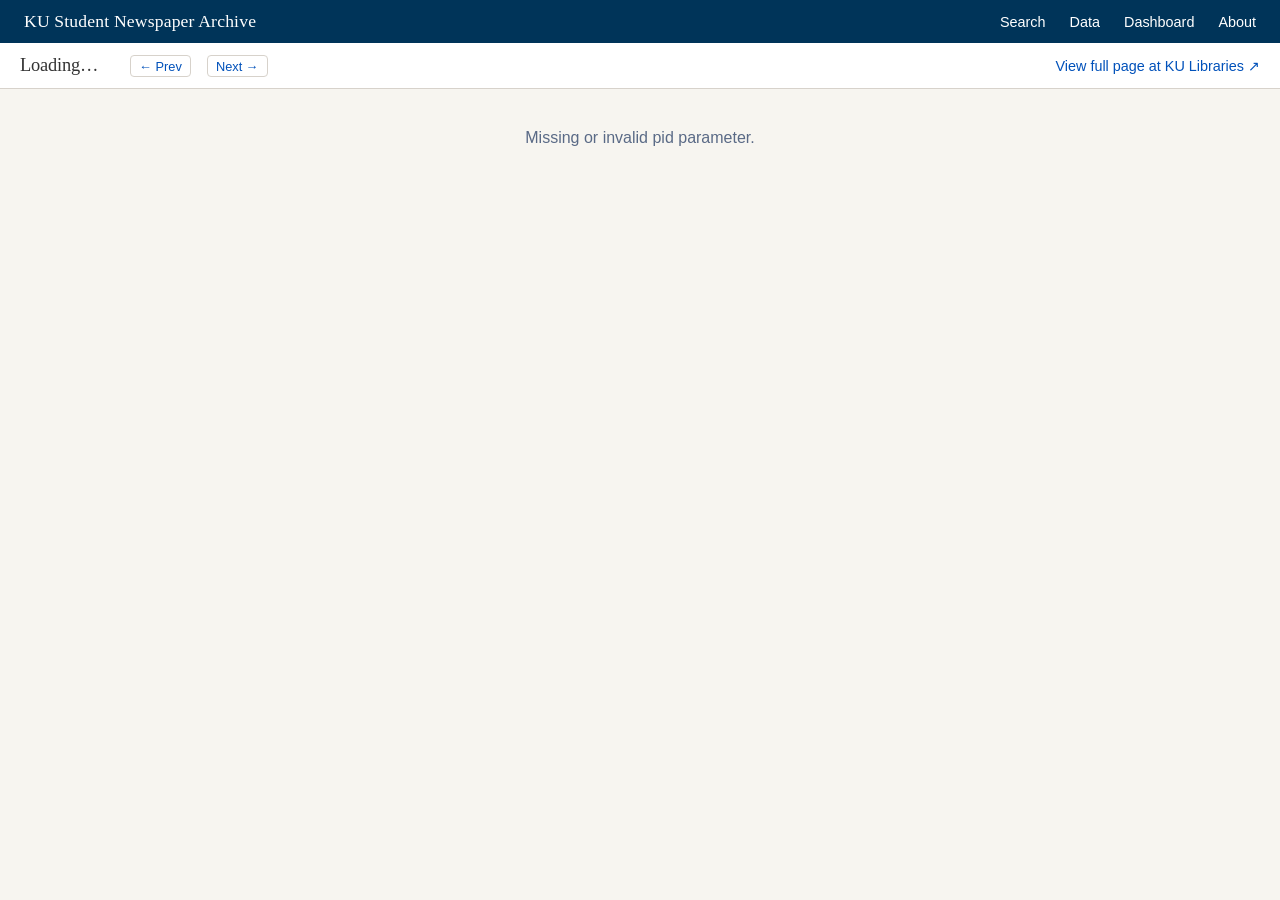
<file: static/viewer.html>
<!DOCTYPE html>
<html lang="en">
<head>
  <title>Page viewer — KU Student Newspaper Archive</title>
  <meta charset="utf-8">
  <meta name="viewport" content="width=device-width, initial-scale=1">
  <link rel="stylesheet" href="custom.css">
  <style>
    * { box-sizing: border-box; }
    body {
      margin: 0;
      background: var(--kansan-bg, #f7f5f0);
      font-family: var(--kansan-sans);
      display: flex;
      flex-direction: column;
      height: 100vh;
    }

    #img-wrapper { position: relative; display: inline-block; }
    #page-img { display: block; }
    #highlight {
      position: absolute;
      border: 3px solid #e8b923;
      box-shadow: 0 0 0 1px rgba(0,0,0,0.4), 0 0 12px rgba(232,185,35,0.35);
      background: rgba(232, 185, 35, 0.08);
      pointer-events: none;
    }
    #highlight.approx {
      border-style: dashed;
      background: rgba(232, 185, 35, 0.04);
    }
    /* User-drawn selection marquee — dark dashes + white halo so it's visible
       on both light text areas and dark page margins */
    #selection {
      position: absolute;
      border: 2px dashed #666;
      box-shadow: 0 0 0 2px rgba(255, 255, 255, 0.9);
      background: rgba(120, 120, 120, 0.18);
      pointer-events: none;
      display: none;
    }
  </style>
</head>
<body>
  <div class="site-header">
    <a class="site-title" href="/">KU Student Newspaper Archive</a>
    <nav class="site-nav" aria-label="Site navigation">
      <a href="../kansan/search" target="_blank">Search</a>
      <a href="../kansan" target="_blank">Data</a>
      <a href="../-/dashboards/kansan" target="_blank">Dashboard</a>
      <a href="../about" target="_blank">About</a>
    </nav>
  </div>

  <div class="vi-header">
    <a class="vi-back" id="back-link" href="#" style="display:none;">← Back to results</a>
    <h1 id="page-title">Loading…</h1>
    <nav class="vi-pagenav" id="page-nav" aria-label="Pages in this issue" hidden>
      <a class="vi-pagenav-btn" id="page-prev" href="#" rel="prev">← Prev</a>
      <span class="vi-pagenav-pos" id="page-pos"></span>
      <a class="vi-pagenav-btn" id="page-next" href="#" rel="next">Next →</a>
    </nav>
    <a class="vi-extlink" id="page-link" href="#" target="_blank" rel="noopener">
      View full page at KU Libraries ↗
    </a>
  </div>

  <div class="vi-layout" id="layout">
    <div class="vi-image" id="viewer">

      <div class="vi-overlay" id="overlay" role="toolbar" aria-label="Image controls">
        <button type="button" class="vi-ov-btn" id="mode-pan"
                title="Pan — drag to move" aria-label="Pan mode" aria-pressed="true">
          <svg width="17" height="17" viewBox="0 0 24 24" fill="none" stroke="currentColor"
               stroke-width="1.7" stroke-linecap="round" stroke-linejoin="round" aria-hidden="true">
            <path d="M8 13V4.5a1.5 1.5 0 0 1 3 0V12"/>
            <path d="M11 11.5V3a1.5 1.5 0 0 1 3 0v8.5"/>
            <path d="M14 10.5V4a1.5 1.5 0 0 1 3 0v9"/>
            <path d="M17 11.5a1.5 1.5 0 0 1 3 0V16a6 6 0 0 1-6 6h-2a6 6 0 0 1-5.2-3l-2.3-4a1.5 1.5 0 0 1 2.6-1.5L8.5 16"/>
            <path d="M8 13V9a1.5 1.5 0 0 0-3 0v4"/>
          </svg>
        </button>
        <button type="button" class="vi-ov-btn" id="mode-select"
                title="Select region — drag to choose" aria-label="Select region mode" aria-pressed="false">
          <svg width="16" height="16" viewBox="0 0 24 24" fill="none" stroke="currentColor"
               stroke-width="2" stroke-linecap="round" stroke-linejoin="round" aria-hidden="true">
            <path d="M6 2v14a2 2 0 0 0 2 2h14"/>
            <path d="M18 22V8a2 2 0 0 0-2-2H2"/>
          </svg>
        </button>

        <span class="vi-ov-sep" aria-hidden="true"></span>

        <button type="button" class="vi-ov-btn" id="zoom-out"
                title="Zoom out (−)" aria-label="Zoom out">−</button>
        <button type="button" class="vi-ov-btn" id="zoom-in"
                title="Zoom in (+)" aria-label="Zoom in">+</button>

        <span class="vi-ov-sep" aria-hidden="true"></span>

        <button type="button" class="vi-ov-btn" id="zoom-recenter"
                title="Recenter on selection (0)" aria-label="Recenter on selection">
          <svg width="16" height="16" viewBox="0 0 24 24" fill="none" stroke="currentColor"
               stroke-width="2" stroke-linecap="round" stroke-linejoin="round" aria-hidden="true">
            <circle cx="12" cy="12" r="9"/>
            <line x1="22" x2="18" y1="12" y2="12"/><line x1="6" x2="2" y1="12" y2="12"/>
            <line x1="12" x2="12" y1="6" y2="2"/><line x1="12" x2="12" y1="22" y2="18"/>
          </svg>
        </button>
        <button type="button" class="vi-ov-btn" id="zoom-fitpage"
                title="Fit whole page (F)" aria-label="Fit whole page">
          <svg width="16" height="16" viewBox="0 0 24 24" fill="none" stroke="currentColor"
               stroke-width="2" stroke-linecap="round" stroke-linejoin="round" aria-hidden="true">
            <path d="M8 3H5a2 2 0 0 0-2 2v3"/><path d="M21 8V5a2 2 0 0 0-2-2h-3"/>
            <path d="M3 16v3a2 2 0 0 0 2 2h3"/><path d="M16 21h3a2 2 0 0 0 2-2v-3"/>
          </svg>
        </button>
        <details class="vi-help">
          <summary class="vi-ov-btn" title="Keyboard shortcuts" aria-label="Keyboard shortcuts">?</summary>
          <div class="vi-help-panel">
            <strong>Keyboard &amp; mouse</strong>
            <dl>
              <dt>Pan</dt><dd>drag, or arrow keys</dd>
              <dt>Zoom</dt><dd>+ / −, or Ctrl/⌘ + scroll</dd>
              <dt>Recenter</dt><dd>0</dd>
              <dt>Fit page</dt><dd>F</dd>
              <dt>Select region</dt><dd>crop button, then drag</dd>
            </dl>
          </div>
        </details>
      </div>

      <div class="vi-crop-pop" id="crop-pop" role="dialog" aria-label="Download region">
        <p class="vi-crop-dims" id="crop-dims"></p>
        <div class="vi-crop-actions">
          <button type="button" class="vi-crop-ok" id="crop-ok">Open crop ↗</button>
          <button type="button" id="crop-cancel">Cancel</button>
        </div>
      </div>

      <div class="vi-scroll mode-pan" id="scroller">
        <span class="vi-loading" id="loading">Loading page image…</span>
        <div id="img-wrapper">
          <img id="page-img" alt="Newspaper page">
          <div id="highlight" style="display:none;" aria-hidden="true"></div>
          <div id="selection" aria-hidden="true"></div>
        </div>
      </div>
    </div>

    <aside class="vi-side">
      <div class="vi-pageinfo">
        <div class="vi-date" id="page-date">—</div>
        <div class="vi-pagelabel" id="page-label"></div>

        <button type="button" class="vi-cite-toggle" id="cite-toggle"
                aria-expanded="false" aria-controls="cite-panel">
          Cite &amp; download <span class="vi-caret">▾</span>
        </button>

        <div class="vi-cite-panel" id="cite-panel" hidden>
          <div class="vi-cite-field">
            <div class="vi-label">Citation</div>
            <p class="vi-cite-text" id="cite-text"></p>
            <button type="button" class="vi-copy-btn" id="cite-copy">Copy citation</button>
          </div>

          <div class="vi-cite-field">
            <div class="vi-label">Link to this view</div>
            <a class="vi-cite-link" id="cite-link" href="#"></a>
            <button type="button" class="vi-copy-btn" id="link-copy">Copy link</button>
          </div>

          <div class="vi-cite-field">
            <div class="vi-label">Source record</div>
            <a class="vi-dl-link" id="download-full" href="#" target="_blank" rel="noopener">
              Full image &amp; OCR text at KU Libraries ↗
            </a>
          </div>
        </div>
      </div>

      <div class="vi-tabs" id="tabs"></div>

      <div class="vi-filter" id="filter-wrap" style="display:none;">
        <input type="text" id="filter" placeholder="Filter this page…" autocomplete="off"
               aria-label="Filter contents of this page">
      </div>

      <div class="vi-list" id="list" role="tabpanel" tabindex="0">
        <div id="content-list">
          <div class="vi-empty">Loading page contents…</div>
        </div>
        <div id="page-list" style="display:none;"></div>
              </div>

        <div class="vi-disclosure">
        <details class="vi-questions">
          <summary>Questions about this data? <span class="vi-caret">▾</span></summary>
          <p>Descriptive metadata, item detection, and highlighted text for items on this page
             has been generated in part using AI (artificial intelligence) technologies and may
             be incomplete, misleading, or inaccurate.
             <a href="/about#ai-disclosure" target="_blank" rel="noopener">Learn more</a></p>
        </details>
      </div>

            </aside>  </div>

  <div id="error" class="vi-error" style="display:none;"></div>

  <script>
    /* Show "← Back to results" only when the user arrived from the search page. */
    (function () {
      var ref = document.referrer;
      if (!ref) return;
      try {
        var u = new URL(ref);
        if (u.host === location.host && /\/search\b/.test(u.pathname)) {
          var b = document.getElementById('back-link');
          if (b) { b.href = ref; b.style.display = ''; }
        }
      } catch (e) {}
    })();
  </script>

  <script>
  (function () {
    var BASE = location.pathname.replace(/static\/viewer\.html$/, '');
    var params = new URLSearchParams(location.search);
    var pid           = params.get('pid');
    var arrivalBbox   = params.get('bbox') || '';
    var arrivalSource = params.get('source') || '';     // item | ad | ocr_element
    var arrivalId     = params.get('source_id') || '';

    var errorEl = document.getElementById('error');
    function fail(msg) {
      errorEl.textContent = msg;
      errorEl.style.display = 'block';
      document.getElementById('layout').style.display = 'none';
    }
    if (!pid || !/^ku-udk:\d+$/.test(pid)) { fail('Missing or invalid pid parameter.'); return; }

    // ---- DOM refs ----
    var img         = document.getElementById('page-img');
    var viewer      = document.getElementById('viewer');
    var scroller    = document.getElementById('scroller');
    var highlight   = document.getElementById('highlight');
    var contentList = document.getElementById('content-list');
    var pageListEl  = document.getElementById('page-list');
    var tabsEl      = document.getElementById('tabs');
    var filterWrap  = document.getElementById('filter-wrap');
    var filterInput = document.getElementById('filter');

    // ---- IIIF ----
    var iiifBase = 'https://digital.lib.ku.edu/iiif/2/' + pid + '~JP2';
    var fullPageUrl = 'https://digital.lib.ku.edu/ku-udk/' + (pid.split(':')[1] || '');
    document.getElementById('page-title').textContent = pid;
    document.getElementById('page-link').href = fullPageUrl;

    // ---- Citation state ----
    var pagePaperName = '';     // from page record (post-rebuild)
    var pageDate = '';          // ISO YYYY-MM-DD
    var selectedItem = null;    // currently selected list item, or null (page-level)

    // ---- View state ----
    var originalWidth = 0;   // page width in original pixels (from info.json)
    var scale = 1;           // original px -> displayed img px
    var zoom  = 1;           // user zoom on top of the displayed image
    var natW = 0, natH = 0;
    var activeBbox = null;   // {x,y,w,h} in ORIGINAL pixel coords, or null
    var activeApprox = false;

    function parseBbox(s) {
      if (!s) return null;
      var p = s.split(',').map(Number);
      if (p.length !== 4 || p.some(isNaN)) return null;
      return { x: p[0], y: p[1], w: p[2], h: p[3] };
    }
    function bboxFromIiif(url) {
      if (!url) return null;
      try { return parseBbox(url.split('~JP2/')[1].split('/')[0]); }
      catch (e) { return null; }
    }

    activeBbox = parseBbox(arrivalBbox);

    // ---- Image rendering ----
    function positionImage() { img.style.width = (natW * zoom) + 'px'; }

    function drawHighlight() {
      if (!activeBbox) { highlight.style.display = 'none'; return; }
      highlight.style.display = '';
      highlight.classList.toggle('approx', activeApprox);
      highlight.style.left   = (activeBbox.x * scale * zoom) + 'px';
      highlight.style.top    = (activeBbox.y * scale * zoom) + 'px';
      highlight.style.width  = (activeBbox.w * scale * zoom) + 'px';
      highlight.style.height = (activeBbox.h * scale * zoom) + 'px';
    }

    function fitPageZoom() {
      return Math.min(scroller.clientWidth / natW, scroller.clientHeight / natH, 1);
    }

    function fitView() {
      if (!activeBbox) { zoom = fitPageZoom(); positionImage(); drawHighlight(); return; }
      var vw = scroller.clientWidth, vh = scroller.clientHeight;
      var bw = activeBbox.w * scale, bh = activeBbox.h * scale;
      // Never auto-zoom past 100% — magnifying past source resolution pixelates
      // the image and any crop taken from it. Manual zoom can still exceed this.
      zoom = Math.min(vh * 0.6 / bh, vw * 0.8 / bw, 1);
      positionImage();
      drawHighlight();
      var cx = (activeBbox.x + activeBbox.w / 2) * scale * zoom;
      var cy = (activeBbox.y + activeBbox.h / 2) * scale * zoom;
      scroller.scrollLeft = Math.max(0, cx - vw / 2);
      scroller.scrollTop  = Math.max(0, cy - vh / 2);
    }

    img.onload = function () {
      document.getElementById('loading').style.display = 'none';
      natW = img.naturalWidth;
      natH = img.naturalHeight;
      scale = originalWidth ? (natW / originalWidth) : 1;
      fitView();
    };
    img.onerror = function () { fail('Failed to load the page image.'); };

    fetch(iiifBase + '/info.json')
      .then(function (r) { return r.json(); })
      .then(function (info) {
        originalWidth = info.width || 0;
        img.src = iiifBase + '/full/1500,/0/default.jpg';
      })
      .catch(function () {
        originalWidth = 0;
        img.src = iiifBase + '/full/full/0/default.jpg';
      });

    // ---- Zoom / view controls ----
    function applyZoom(newZoom) {
      var vw = scroller.clientWidth, vh = scroller.clientHeight;
      var cx, cy;
      if (activeBbox) {
        cx = (activeBbox.x + activeBbox.w / 2) * scale * newZoom;
        cy = (activeBbox.y + activeBbox.h / 2) * scale * newZoom;
      } else {
        var ratio = newZoom / zoom;
        cx = (scroller.scrollLeft + vw / 2) * ratio;
        cy = (scroller.scrollTop  + vh / 2) * ratio;
      }
      zoom = newZoom;
      positionImage();
      drawHighlight();
      scroller.scrollLeft = Math.max(0, cx - vw / 2);
      scroller.scrollTop  = Math.max(0, cy - vh / 2);
    }
    function zoomIn()  { applyZoom(Math.min(zoom * 1.3, 3)); }
    function zoomOut() { applyZoom(Math.max(zoom / 1.3, fitPageZoom())); }
    function fitPage() {
      zoom = fitPageZoom();
      positionImage(); drawHighlight();
      scroller.scrollTop = 0; scroller.scrollLeft = 0;
    }

    document.getElementById('zoom-in').onclick       = zoomIn;
    document.getElementById('zoom-out').onclick      = zoomOut;
    document.getElementById('zoom-recenter').onclick = fitView;   // recenter on selection
    document.getElementById('zoom-fitpage').onclick  = fitPage;

    scroller.addEventListener('wheel', function (e) {
      if (!(e.ctrlKey || e.metaKey)) return;
      e.preventDefault();
      var next = zoom * (e.deltaY > 0 ? 0.9 : 1.1);
      applyZoom(Math.min(Math.max(next, fitPageZoom()), 3));
    }, { passive: false });

    // Keyboard: +/- zoom, 0 recenter, F fit page, arrows pan.
    // Ignored while typing in the filter box or with a modifier held.
    var PAN = 80;
    document.addEventListener('keydown', function (e) {
      var tag = (e.target.tagName || '').toLowerCase();
      if (tag === 'input' || tag === 'textarea' || e.target.isContentEditable) return;
      if (e.metaKey || e.ctrlKey || e.altKey) return;
      switch (e.key) {
        case '+': case '=': zoomIn();  e.preventDefault(); break;
        case '-': case '_': zoomOut(); e.preventDefault(); break;
        case '0':           fitView(); e.preventDefault(); break;
        case 'f': case 'F': fitPage(); e.preventDefault(); break;
        case 'ArrowUp':    scroller.scrollTop  -= PAN; e.preventDefault(); break;
        case 'ArrowDown':  scroller.scrollTop  += PAN; e.preventDefault(); break;
        case 'ArrowLeft':  scroller.scrollLeft -= PAN; e.preventDefault(); break;
        case 'ArrowRight': scroller.scrollLeft += PAN; e.preventDefault(); break;
      }
    });

    // ---- Interaction modes: pan (drag to move) vs select (drag a region) ----
    var mode = 'pan';
    var selBox  = document.getElementById('selection');
    var cropPop = document.getElementById('crop-pop');
    var wrapper = document.getElementById('img-wrapper');
    var panBtn  = document.getElementById('mode-pan');
    var selBtn  = document.getElementById('mode-select');

    function setMode(m) {
      mode = m;
      scroller.classList.toggle('mode-pan', m === 'pan');
      scroller.classList.toggle('mode-select', m === 'select');
      panBtn.setAttribute('aria-pressed', m === 'pan' ? 'true' : 'false');
      selBtn.setAttribute('aria-pressed', m === 'select' ? 'true' : 'false');
      clearSelection();
    }
    function clearSelection() {
      selBox.style.display = 'none';
      cropPop.style.display = 'none';
      pendingCrop = null;
    }
    panBtn.onclick = function () { setMode('pan'); };
    selBtn.onclick = function () { setMode('select'); };

    // clientX/Y -> coordinates inside the image wrapper (display px)
    function pointInWrapper(clientX, clientY) {
      var r = wrapper.getBoundingClientRect();
      return { x: clientX - r.left, y: clientY - r.top };
    }

    var dragging = false;
    var dragStart = null;
    var panOrigin = null;
    var pendingCrop = null;   // {x,y,w,h} ORIGINAL px, awaiting confirm

    scroller.addEventListener('mousedown', function (e) {
      if (e.button !== 0) return;
      if (e.target.closest('.vi-overlay') || e.target.closest('.vi-crop-pop')) return;

      if (mode === 'pan') {
        dragging = true;
        scroller.classList.add('dragging');
        panOrigin = {
          scrollLeft: scroller.scrollLeft,
          scrollTop:  scroller.scrollTop,
          clientX: e.clientX,
          clientY: e.clientY
        };
        e.preventDefault();
      } else {
        clearSelection();
        dragging = true;
        var p = pointInWrapper(e.clientX, e.clientY);
        dragStart = p;
        selBox.style.display = 'block';
        selBox.style.left = p.x + 'px';
        selBox.style.top = p.y + 'px';
        selBox.style.width = '0px';
        selBox.style.height = '0px';
        e.preventDefault();
      }
    });

    document.addEventListener('mousemove', function (e) {
      if (!dragging) return;
      if (mode === 'pan') {
        scroller.scrollLeft = panOrigin.scrollLeft - (e.clientX - panOrigin.clientX);
        scroller.scrollTop  = panOrigin.scrollTop  - (e.clientY - panOrigin.clientY);
      } else {
        var p = pointInWrapper(e.clientX, e.clientY);
        var x = Math.min(p.x, dragStart.x);
        var y = Math.min(p.y, dragStart.y);
        selBox.style.left = x + 'px';
        selBox.style.top = y + 'px';
        selBox.style.width = Math.abs(p.x - dragStart.x) + 'px';
        selBox.style.height = Math.abs(p.y - dragStart.y) + 'px';
      }
    });

    document.addEventListener('mouseup', function (e) {
      if (!dragging) return;
      dragging = false;
      scroller.classList.remove('dragging');
      if (mode !== 'select') return;

      var bx = parseFloat(selBox.style.left);
      var by = parseFloat(selBox.style.top);
      var bw = parseFloat(selBox.style.width);
      var bh = parseFloat(selBox.style.height);
      if (bw < 8 || bh < 8) { clearSelection(); return; }   // ignore tiny drags

      // display px -> ORIGINAL px (divide out scale*zoom)
      var f = scale * zoom;
      pendingCrop = { x: bx / f, y: by / f, w: bw / f, h: bh / f };

      // Popup is a child of .vi-image (non-scrolling). Place it at the mouse
      // release point (relative to the panel), then clamp inside the panel.
      var pr = viewer.getBoundingClientRect();
      var POP_W = 220, POP_H = 80;
      var popLeft = e.clientX - pr.left + 10;
      var popTop  = e.clientY - pr.top + 10;
      popLeft = Math.max(8, Math.min(popLeft, pr.width  - POP_W));
      popTop  = Math.max(8, Math.min(popTop,  pr.height - POP_H));
      cropPop.style.left = popLeft + 'px';
      cropPop.style.top = popTop + 'px';
      document.getElementById('crop-dims').textContent =
        'Region: ' + Math.round(pendingCrop.w) + ' × ' + Math.round(pendingCrop.h) + ' px';
      cropPop.style.display = 'block';
    });

    document.getElementById('crop-cancel').onclick = clearSelection;
    document.getElementById('crop-ok').onclick = function () {
      if (!pendingCrop) return;
      window.open(regionUrl(pendingCrop), '_blank', 'noopener');
      clearSelection();
    };

    // ---- Cite & download panel ----
    (function () {
      var toggle = document.getElementById('cite-toggle');
      var panel  = document.getElementById('cite-panel');
      toggle.addEventListener('click', function () {
        var open = panel.hidden;
        panel.hidden = !open;
        toggle.setAttribute('aria-expanded', open ? 'true' : 'false');
      });

      function copyButton(btnId, getText, label) {
        var btn = document.getElementById(btnId);
        if (!btn) return;
        btn.addEventListener('click', function () {
          var text = getText();
          var done = function () {
            btn.textContent = 'Copied \u2713';
            btn.classList.add('copied');
            setTimeout(function () { btn.textContent = label; btn.classList.remove('copied'); }, 1500);
          };
          if (navigator.clipboard && navigator.clipboard.writeText) {
            navigator.clipboard.writeText(text).then(done, function () {});
          }
        });
      }
      copyButton('cite-copy', function () {
        return document.getElementById('cite-text').dataset.plain || '';
      }, 'Copy citation');
      copyButton('link-copy', function () {
        return document.getElementById('cite-link').href || '';
      }, 'Copy link');
    })();

    // ---- DOM helpers ----
    var TYPE_LABEL = { item: 'Articles', ad: 'Ads', ocr: 'OCR' };
    var SOURCE_TO_TYPE = { item: 'item', ad: 'ad', ocr_element: 'ocr' };
    // Inverse, for rebuilding a shareable URL from the current selection.
    var TYPE_TO_SOURCE = { item: 'item', ad: 'ad', ocr: 'ocr_element' };

    var rows = [];            // content rows: {type, id, el, search}
    var currentTab = 'all';
    var currentFilter = '';

    function el(tag, cls, html) {
      var n = document.createElement(tag);
      if (cls) n.className = cls;
      if (html != null) n.innerHTML = html;
      return n;
    }
    function esc(s) {
      var d = document.createElement('div'); d.textContent = (s == null ? '' : s);
      return d.innerHTML;
    }
    // pages_by_date orders ascending by pid. For pids > 4000, ascending pid is
    // REVERSE physical page order (highest pid = page 1); for pids <= 4000,
    // ascending pid already IS physical page order. A date's pages never
    // straddle the 4000 boundary, so checking the first pid decides the whole
    // list.
    function orderPages(list) {
      if (!list.length) return list.slice();
      var firstPidNum = parseInt(String(list[0].pid).split(':').pop(), 10);
      return firstPidNum > 4000 ? list.slice().reverse() : list.slice();
    }
    // Each tag links to the canned query built for that dimension. Param names
    // are the ones those queries declare (subject_search: subject;
    // named_entity_search: name + entity_type).
    function tagHref(kind, term) {
      if (kind === 'subject') {
        return BASE + 'kansan/subject_search?subject=' + encodeURIComponent(term);
      }
      if (kind === 'entity') {
        return BASE + 'kansan/named_entity_search?entity_type=&name=' +
               encodeURIComponent(term);
      }
      return null;
    }

    function tagList(value, kind) {
      var parts = (value || '').split('|').map(function (s) { return s.trim(); })
                               .filter(Boolean);
      if (!parts.length) return null;
      var wrap = el('div', 'vi-tags');
      parts.forEach(function (p) {
        // An entity may carry a "[type]" suffix. Show it, but match on the
        // bare name — that's what the entities table stores.
        var term = p.replace(/\s*\[[^\]]*\]\s*$/, '');
        var href = tagHref(kind, term);
        if (!href) { wrap.appendChild(el('span', 'vi-tag', esc(p))); return; }
        var a = el('a', 'vi-tag vi-tag-link', esc(p));
        a.href = href;
        a.title = 'Find everything tagged \u201c' + term + '\u201d';
        wrap.appendChild(a);
      });
      return wrap;
    }
    function field(label, valueNode) {
      if (!valueNode) return null;
      var f = el('div', 'vi-field');
      f.appendChild(el('div', 'vi-label', esc(label)));
      if (typeof valueNode === 'string') f.appendChild(el('div', 'vi-value', esc(valueNode)));
      else { var v = el('div', 'vi-value'); v.appendChild(valueNode); f.appendChild(v); }
      return f;
    }

    // ---- Title <-> OCR matching (borrow a bbox for articles) ----
    function tokenize(s) {
      return (s || '').toLowerCase().replace(/[^a-z0-9\s]/g, ' ')
                      .split(/\s+/).filter(function (w) { return w.length >= 3; });
    }
    function toSet(arr) { var o = {}; arr.forEach(function (t) { o[t] = true; }); return o; }

    // Match quality knobs:
    //   COVERAGE  = fraction of the title's words present in the OCR block
    //               (did we find the whole title?)
    //   PRECISION = fraction of the OCR block made up of title words
    //               (is the block mostly the title, i.e. a headline — not a
    //               body paragraph that merely happens to contain the words?)
    var COVERAGE_MIN  = 0.6;
    var PRECISION_MIN = 0.5;

    function matchArticlesToOcr(articles, ocrItems) {
      var prepped = ocrItems.filter(function (o) { return o.bbox; }).map(function (o) {
        var t = tokenize(o.data.text);
        return { item: o, set: toSet(t), len: t.length };
      });
      if (!prepped.length) return;

      articles.forEach(function (art) {
        var uniq = Object.keys(toSet(tokenize(art.label)));
        if (!uniq.length) return;                    // nothing matchable in the title

        var best = null, bestScore = 0;
        prepped.forEach(function (o) {
          if (!o.len) return;
          var found = 0;
          uniq.forEach(function (t) { if (o.set[t]) found++; });
          if (!found) return;
          var coverage  = found / uniq.length;
          var precision = found / o.len;
          if (coverage < COVERAGE_MIN || precision < PRECISION_MIN) return;
          var score = coverage + precision * 0.5;    // among survivors, favour the tightest
          if (score > bestScore) { bestScore = score; best = o.item; }
        });
        if (best) { art.bbox = best.bbox; art.bboxBorrowed = true; }
      });
    }

    // ---- Flag an OCR line for staff to reprocess ----
    // Sends only the OCR id; the server looks up the text and bbox itself.
    function buildFlagButton(item) {
      var btn = el('button', 'vi-action-btn vi-flag-btn', 'Flag text error');
      btn.setAttribute('type', 'button');
      btn.title = 'Let archive staff know this text has errors';

      function finish(label) { btn.textContent = label; btn.disabled = true; }

      btn.addEventListener('click', function () {
        btn.disabled = true;
        btn.textContent = 'Sending\u2026';
        fetch(BASE + '-/flag-ocr', {
          method: 'POST',
          headers: { 'Content-Type': 'application/json' },
          body: JSON.stringify({ ocr_id: item.id })
        })
          .then(function (r) {
            if (r.status === 429) return finish('Too many flags. Try again later.');
            if (!r.ok) throw new Error('HTTP ' + r.status);
            finish('Flagged \u2713');
          })
          .catch(function () {
            btn.disabled = false;
            btn.textContent = 'Not sent. Try again';
          });
      });
      return btn;
    }

    // ---- Detail / rows ----
    function buildDetail(item) {
      var d = el('div', 'vi-detail');

      var close = el('button', 'vi-detail-close', '\u2715');
      close.setAttribute('type', 'button');
      close.setAttribute('aria-label', 'Close details');
      close.addEventListener('click', function (e) {
        e.stopPropagation();   // don't bubble to the row click
        deselect();
      });
      d.appendChild(close);

      var fields = [];

      if (item.type === 'item') {
        fields.push(field('Category', item.data.category));
        fields.push(field('Summary', item.data.summary));
        fields.push(field('Subjects', tagList(item.data.subjects, 'subject')));
        fields.push(field('People / orgs', tagList(item.data.named_entities, 'entity')));
      } else if (item.type === 'ad') {
        var cat = [item.data.category, item.data.subcategory].filter(Boolean).join(' \u00b7 ');
        fields.push(field('Category', cat || null));
        fields.push(field('Summary', item.data.summary));
        fields.push(field('Keywords', tagList(item.data.keywords)));
      } else { // ocr
        var t = el('div', 'vi-value ocr-text'); t.textContent = item.data.text || '';
        var f = el('div', 'vi-field');
        f.appendChild(el('div', 'vi-label', 'OCR text'));
        f.appendChild(t);
        fields.push(f);
      }

      fields.filter(Boolean).forEach(function (f) { d.appendChild(f); });

      if (item.type === 'item') {
        if (item.bbox && item.bboxBorrowed) {
          d.appendChild(el('div', 'vi-note', 'Region inferred from an OCR match \u2014 approximate.'));
        } else if (!item.bbox) {
          d.appendChild(el('div', 'vi-note', 'Not mapped to a page region.'));
        }
      }

      var actions = el('div', 'vi-detail-actions');

      // Prominent action: download the region image (real bboxes only).
      if (item.bbox && !item.bboxBorrowed) {
        var dl = el('a', 'vi-action-btn', 'Download region image \u2197');
        dl.href = regionUrl(item.bbox);
        dl.target = '_blank';
        dl.rel = 'noopener';
        // Suggested filename: the pid plus a region marker.
        var fname = pid.replace(':', '-') + '-region.jpg';
        dl.addEventListener('click', function (e) {
          // Try a true download (fetch as blob). If the IIIF server doesn't
          // permit CORS, fall back to opening in a new tab.
          e.preventDefault();
          fetch(dl.href, { mode: 'cors' })
            .then(function (r) { if (!r.ok) throw new Error(); return r.blob(); })
            .then(function (blob) {
              var u = URL.createObjectURL(blob);
              var a = document.createElement('a');
              a.href = u; a.download = fname;
              document.body.appendChild(a); a.click(); a.remove();
              setTimeout(function () { URL.revokeObjectURL(u); }, 100);
            })
            .catch(function () { window.open(dl.href, '_blank', 'noopener'); });
        });
        actions.appendChild(dl);
      }

      // OCR lines only: let visitors flag bad text for staff to reprocess.
      if (item.type === 'ocr') actions.appendChild(buildFlagButton(item));

      if (actions.children.length) d.appendChild(actions);
      return d;
    }

    function buildRow(item) {
      var row = el('div', 'vi-row');
      row.dataset.type = item.type;
      row.setAttribute('role', 'button');
      row.setAttribute('tabindex', '0');
      row.setAttribute('aria-expanded', 'false');
      var head = el('div', 'vi-row-head');
      head.appendChild(el('span', 'vi-badge ' + item.type,
        esc(item.type === 'ocr' ? 'OCR' : item.type)));
      head.appendChild(el('div', 'vi-row-label', esc(item.label)));
      row.appendChild(head);
      row.appendChild(buildDetail(item));
      row.addEventListener('click', function () { selectRow(item, row); });
      row.addEventListener('keydown', function (e) {
        // Activate on Enter/Space; ignore when focus is inside the detail
        // (so typing in nested inputs / pressing Space on inner buttons works).
        if (e.target !== row) return;
        if (e.key === 'Enter' || e.key === ' ') {
          e.preventDefault();
          selectRow(item, row);
        }
      });
      return row;
    }

    // ---- Citation & downloads ----
    var MONTHS = ['January','February','March','April','May','June','July',
                  'August','September','October','November','December'];

    function formatLongDate(iso) {
      // Parse manually to avoid Date()'s UTC off-by-one on YYYY-MM-DD.
      var m = /^(\d{4})-(\d{2})-(\d{2})/.exec(iso || '');
      if (!m) return iso || '';
      return MONTHS[parseInt(m[2], 10) - 1] + ' ' + parseInt(m[3], 10) + ', ' + m[1];
    }
    function todayLong() {
      var d = new Date();
      return MONTHS[d.getMonth()] + ' ' + d.getDate() + ', ' + d.getFullYear();
    }
    function regionUrl(b) {
      return iiifBase + '/' + Math.round(b.x) + ',' + Math.round(b.y) + ',' +
             Math.round(b.w) + ',' + Math.round(b.h) + '/full/0/default.jpg';
    }

    // Per-source citation title. OCR has none; ads get "[Advertisement]".
    function citationTitle(item) {
      if (!item) return '';
      if (item.type === 'item') return item.data.title || '';
      if (item.type === 'ad')   return item.data.advertiser
        ? item.data.advertiser + ' [Advertisement]' : '';
      return '';   // ocr: no title
    }

    function updateCitation() {
      // Fall back to UDK only if paper_name is absent (pre-rebuild); correct post-rebuild.
      var paper = pagePaperName || 'University Daily Kansan';
      var dateStr = formatLongDate(pageDate);
      var title = citationTitle(selectedItem);

      var titleHtml  = title ? '\u201c' + esc(title) + ',\u201d ' : '';
      var titlePlain = title ? '\u201c' + title + ',\u201d ' : '';
      var tail = '. From KU Student Newspapers, University of Kansas Libraries. ' +
                 fullPageUrl + ' (Accessed ' + todayLong() + ').';

      document.getElementById('cite-text').innerHTML =
        titleHtml + '<em>' + esc(paper) + '</em>, ' + esc(dateStr) + esc(tail);
      document.getElementById('cite-text').dataset.plain =
        titlePlain + paper + ', ' + dateStr + tail;

      // The viewer URL is what reproduces this exact view — page plus whatever
      // is selected. It isn't kept in sync by history.replaceState, so build it
      // from current state rather than reading location.href.
      var viewUrl = location.origin + location.pathname +
                    '?pid=' + encodeURIComponent(pid);
      if (selectedItem) {
        var srcParam = TYPE_TO_SOURCE[selectedItem.type];
        if (srcParam && selectedItem.id != null) {
          viewUrl += '&source=' + encodeURIComponent(srcParam) +
                     '&source_id=' + encodeURIComponent(selectedItem.id);
        }
      }
      var link = document.getElementById('cite-link');
      link.href = viewUrl;
      link.textContent = viewUrl;

      document.getElementById('download-full').href = fullPageUrl;
    }

    function selectRow(item, row) {
      // Clicking the already-open row does nothing — lets the user select its
      // text without the click re-firing zoom/scroll. Use the ✕ to close.
      if (row.classList.contains('selected')) return;

      rows.forEach(function (r) {
        r.el.classList.remove('selected');
        r.el.setAttribute('aria-expanded', 'false');
      });
      row.classList.add('selected');
      row.setAttribute('aria-expanded', 'true');
      selectedItem = item;
      activeBbox = item.bbox || null;
      activeApprox = !!item.bboxBorrowed;
      if (typeof clearSelection === 'function') clearSelection();
      if (natW) fitView(); else drawHighlight();
      row.scrollIntoView({ block: 'nearest' });
      updateCitation();
    }

    function deselect() {
      rows.forEach(function (r) {
        r.el.classList.remove('selected');
        r.el.setAttribute('aria-expanded', 'false');
      });
      selectedItem = null;
      activeBbox = null; activeApprox = false;
      drawHighlight();
      updateCitation();
    }

    function applyFilters() {
      var f = currentFilter.trim().toLowerCase();
      var anyVisible = false;
      rows.forEach(function (r) {
        var show = (currentTab === 'all' || r.type === currentTab) &&
                   (!f || r.search.indexOf(f) !== -1);
        r.el.style.display = show ? '' : 'none';
        if (show) anyVisible = true;
      });
      var empty = contentList.querySelector('.vi-empty');
      if (empty) {
        empty.style.display = anyVisible ? 'none' : '';
        empty.textContent = f ? 'No matches on this page.' : 'Nothing in this view.';
      }
    }

    function setTab(type) {
      currentTab = type;
      tabsEl.querySelectorAll('.vi-tab').forEach(function (t) {
        var active = (t.dataset.type === type);
        t.classList.toggle('active', active);
        t.setAttribute('aria-selected', active ? 'true' : 'false');
        t.setAttribute('tabindex', active ? '0' : '-1');
      });
      var listContainer = document.getElementById('list');
      if (listContainer) listContainer.setAttribute('aria-labelledby', 'vi-tab-' + type);

      var pagesMode = (type === 'pages');
      filterWrap.style.display  = pagesMode ? 'none' : '';
      pageListEl.style.display  = pagesMode ? '' : 'none';
      contentList.style.display = pagesMode ? 'none' : '';
      if (!pagesMode) applyFilters();
    }

    // Tablist keyboard nav: arrows + Home/End cycle and activate.
    tabsEl.addEventListener('keydown', function (e) {
      var tabs = Array.prototype.slice.call(tabsEl.querySelectorAll('.vi-tab'));
      var idx = tabs.indexOf(document.activeElement);
      if (idx < 0) return;
      var next = null;
      if (e.key === 'ArrowRight')      next = tabs[(idx + 1) % tabs.length];
      else if (e.key === 'ArrowLeft')  next = tabs[(idx - 1 + tabs.length) % tabs.length];
      else if (e.key === 'Home')       next = tabs[0];
      else if (e.key === 'End')        next = tabs[tabs.length - 1];
      if (next) {
        e.preventDefault();
        next.focus();
        setTab(next.dataset.type);
      }
    });

    filterInput.addEventListener('input', function () {
      currentFilter = this.value;
      applyFilters();
    });

    // Prev/next reuse the Pages-tab ordering, so the header and the list can't
    // disagree about which page is which.
    function renderPageNav(ordered) {
      var nav = document.getElementById('page-nav');
      if (!nav) return;
      var idx = -1;
      ordered.forEach(function (pg, i) { if (pg.pid === pid) idx = i; });
      if (idx === -1 || ordered.length < 2) { nav.hidden = true; return; }

      var prev = document.getElementById('page-prev');
      var next = document.getElementById('page-next');
      var pos  = document.getElementById('page-pos');
      pos.textContent = 'Page ' + (idx + 1) + ' of ' + ordered.length;

      [[prev, idx - 1, 'Previous page'], [next, idx + 1, 'Next page']]
        .forEach(function (spec) {
          var a = spec[0], target = ordered[spec[1]];
          if (!target) {
            a.removeAttribute('href');
            a.setAttribute('aria-disabled', 'true');
            a.removeAttribute('aria-label');
          } else {
            a.href = location.pathname + '?pid=' + encodeURIComponent(target.pid);
            a.removeAttribute('aria-disabled');
            a.setAttribute('aria-label', spec[2]);
          }
        });
      nav.hidden = false;
    }

    function renderPages(pages) {
      pageListEl.innerHTML = '';
      pageListEl.appendChild(el('div', 'vi-list-caption', 'Pages from this date'));
      orderPages(pages).forEach(function (pg, idx) {
        var isCurrent = (pg.pid === pid);
        var label = 'Page ' + (idx + 1) + ' of ' + pages.length;
        var row;
        if (isCurrent) {
          row = el('div', 'vi-row current');
          row.setAttribute('aria-current', 'page');
        } else {
          row = el('a', 'vi-row');
          row.href = location.pathname + '?pid=' + encodeURIComponent(pg.pid);
          row.setAttribute('aria-label', 'Open ' + label);
        }
        var head = el('div', 'vi-row-head');
        head.appendChild(el('span', 'vi-badge page', 'Page'));
        head.appendChild(el('div', 'vi-row-label',
          esc(label) + (isCurrent ? ' <span class="vi-note" style="margin:0">(current)</span>' : '')));
        row.appendChild(head);
        pageListEl.appendChild(row);
      });
    }

    function renderList(items, pages) {
      contentList.innerHTML = '';
      rows = [];

      var counts = { item: 0, ad: 0, ocr: 0 };
      items.forEach(function (it) { counts[it.type]++; });
      var hasPages = pages.length > 1;   // siblings beyond the current page

      // Tabs: All, present content types, then Pages
      var tabDefs = [['all', 'All', null]];
      ['item', 'ad', 'ocr'].forEach(function (t) {
        if (counts[t]) tabDefs.push([t, TYPE_LABEL[t], counts[t]]);
      });
      if (hasPages) tabDefs.push(['pages', 'Pages', pages.length]);

      tabsEl.innerHTML = '';
      tabsEl.setAttribute('role', 'tablist');
      tabsEl.setAttribute('aria-label', 'Page contents');
      tabDefs.forEach(function (def) {
        var label = def[1] + (def[2] != null
          ? ' <span class="vi-tab-count">' + def[2] + '</span>' : '');
        var b = el('button', 'vi-tab', label);
        b.dataset.type = def[0];
        b.id = 'vi-tab-' + def[0];
        b.setAttribute('type', 'button');
        b.setAttribute('role', 'tab');
        b.setAttribute('aria-controls', 'list');
        b.setAttribute('aria-selected', 'false');
        b.setAttribute('tabindex', '-1');
        b.onclick = function () { setTab(def[0]); };
        tabsEl.appendChild(b);
      });

      if (hasPages) {
        renderPages(pages);
        renderPageNav(orderPages(pages));
      }

      if (!items.length) {
        contentList.appendChild(el('div', 'vi-empty', 'No structured content found for this page.'));
      } else {
        filterWrap.style.display = '';
        items.forEach(function (it) {
          var row = buildRow(it);
          contentList.appendChild(row);
          rows.push({ type: it.type, id: it.id, el: row, search: it.search });
        });
        var emptyNode = el('div', 'vi-empty', '');
        emptyNode.style.display = 'none';
        contentList.appendChild(emptyNode);
      }

      // Default tab + selection = the item the user arrived on
      var arrivalType = SOURCE_TO_TYPE[arrivalSource] || 'all';
      setTab(counts[arrivalType] ? arrivalType : 'all');

      var match = items.filter(function (it) {
        return it.type === arrivalType && String(it.id) === String(arrivalId);
      })[0];
      if (match) {
        var r = rows.filter(function (r) {
          return r.id === match.id && r.type === match.type;
        })[0];
        if (r) selectRow(match, r.el);
      }
    }

    // ---- Fetch: page record first (for date + header), then contents + siblings ----
    function j(url) { return fetch(url).then(function (r) { return r.json(); }); }
    function jSafe(url) { return j(url).catch(function () { return { rows: [] }; }); }
    var P = encodeURIComponent(pid);

    jSafe(BASE + 'kansan/pages/' + pid + '.json?_shape=objects')
      .then(function (d) {
        var page = (d.rows && d.rows[0]) || {};
        var lbl = [page.paper_name, page.volume ? 'Vol. ' + page.volume : '',
                   page.number ? 'No. ' + page.number : '']
                    .filter(Boolean).join(' \u00b7 ');
        document.getElementById('page-date').textContent = page.date ? formatLongDate(page.date) : pid;
        document.getElementById('page-label').textContent = lbl;
        if (page.date) document.getElementById('page-title').textContent = formatLongDate(page.date);
        var date = page.date || '';

        pagePaperName = page.paper_name || '';
        pageDate = date;
        updateCitation();           // page-level citation until something is selected

        return Promise.all([
          jSafe(BASE + 'kansan/items_for_page.json?_shape=objects&pid=' + P),
          jSafe(BASE + 'kansan/ads_for_page.json?_shape=objects&pid=' + P),
          jSafe(BASE + 'kansan/ocr_for_page.json?_shape=objects&pid=' + P),
          date ? jSafe(BASE + 'kansan/pages_by_date.json?_shape=objects&date_prefix=' + encodeURIComponent(date))
               : Promise.resolve({ rows: [] })
        ]);
      })
      .then(function (res) {
        var items = [];

        (res[0].rows || []).forEach(function (r) {
          items.push({
            type: 'item', id: r.id, bbox: null,
            label: r.title || '(untitled article)',
            search: [r.title, r.summary, r.subjects, r.named_entities, r.category]
                      .join(' ').toLowerCase(),
            data: r
          });
        });
        (res[1].rows || []).forEach(function (r) {
          items.push({
            type: 'ad', id: r.id, bbox: bboxFromIiif(r.iiif_url),
            label: r.advertiser || '(advertisement)',
            search: [r.advertiser, r.summary, r.keywords, r.category, r.subcategory]
                      .join(' ').toLowerCase(),
            data: r
          });
        });
        (res[2].rows || []).forEach(function (r) {
          var txt = (r.text || '').trim();
          items.push({
            type: 'ocr', id: r.id, bbox: bboxFromIiif(r.iiif_url),
            label: txt ? (txt.length > 90 ? txt.slice(0, 90) + '\u2026' : txt) : '(no text)',
            search: txt.toLowerCase(),
            data: r
          });
        });

        // Borrow bboxes for articles from matching OCR elements
        var articles = items.filter(function (i) { return i.type === 'item'; });
        var ocrs     = items.filter(function (i) { return i.type === 'ocr'; });
        matchArticlesToOcr(articles, ocrs);

        renderList(items, res[3].rows || []);
      });
  })();
  </script>
</body>
</html>
</file>
<file: static/custom.css>
/* KU Student Newspaper Archive — site-wide custom styles.
   Loaded on every page via metadata.json (extra_css_urls). */

/* ------------------------------------------------------------------
   Hide noisy / internal columns from the HTML browse pages.

   Datasette gives us two hooks to target specific cells:
     - <body class="table table-<tablename>">   tells us which table
     - <th class="col-<colname>">                tells us which column
     - <td class="col-<colname>">                same for data cells

   These rules ONLY affect the visual table; the columns still exist
   in the database and are returned in JSON/CSV exports.
   ------------------------------------------------------------------ */

   /* ============================================================
      Palette + typography
      Change these variables to retheme the whole site.
      ============================================================ */
      :root {
          --kansan-bg:           #f7f5f0;  /* warm cream — archival, not a KU brand color */
          --kansan-surface:      #ffffff;
          --kansan-text:         #333333;  /* KU Gray Text */
          --kansan-muted:        #5a6a86;  /* KU Fog */
          --kansan-border:       #d7d2cb;  /* KU Limestone */
          --kansan-thumb:        #efece6;  /* placeholder behind loading thumbnails */
          --kansan-accent:       #0051ba;  /* KU Kansas Blue  */
          --kansan-accent-hover: #004091;  /* KU Kansas Blue Step 3 */

          --kansan-serif: 'Iowan Old Style', 'Palatino Linotype', Palatino,
                          Georgia, 'Times New Roman', serif;
          --kansan-sans:  -apple-system, BlinkMacSystemFont, 'Segoe UI',
                          Roboto, sans-serif;
      }


   /* ============================================================
      Site-wide tone
      Gentle overrides — Datasette's own layout still does the work.
      ============================================================ */
   body {
       background: var(--kansan-bg);
       color: var(--kansan-text);
       font-family: var(--kansan-sans);
   }

   h1, h2, h3 {
       font-family: var(--kansan-serif);
       color: var(--kansan-text);
       letter-spacing: -0.01em;
   }

   a { color: var(--kansan-accent); }
   a:hover { color: var(--kansan-accent-hover); }

/* ── Site header ── */
.site-header {
    display: flex;
    align-items: center;
    justify-content: space-between;
    padding: 0.7rem 1.5rem;
    background: #003459;  /* KU Night */
    color: white;
}

.site-title {
    font-family: var(--kansan-serif);
    font-size: 1.1rem;
    font-weight: 400;
    color: white;
    text-decoration: none;
    letter-spacing: 0.01em;
}

.site-title:hover {
    color: rgba(255, 255, 255, 0.85);
}

.site-nav {
    display: flex;
    gap: 1.5rem;
    font-size: 0.9rem;
}

.site-nav a {
    color: rgba(255, 255, 255, 0.85);
    text-decoration: none;
}

.site-nav a:hover {
    color: white;
}

/* Current page: an underline rather than a colour shift, so it reads
   on the dark header without relying on colour alone. */
.site-nav a[aria-current="page"] {
    color: white;
    text-decoration: underline;
    text-underline-offset: 5px;
    text-decoration-thickness: 2px;
}

.site-nav a:focus-visible {
    outline: 2px solid white;
    outline-offset: 3px;
    border-radius: 2px;
}

/* ── Hide Datasette's native header (breadcrumbs, hamburger).
   Our .site-header replaces it. Kept in DOM for Datasette internals. ── */
header.hd {
    display: none;
}

/* ── Fix link color specificity inside site-header.
   Datasette's app.css or existing `a` rules can win otherwise. ── */
.site-header a,
.site-header a:hover {
    color: white;
    text-decoration: none;
}

.site-title:hover,
.site-nav a:hover {
    color: rgba(255, 255, 255, 0.85);
}

/* ── AI notice — slim footer strip ── */
.ai-notice {
    padding: 0.5rem 1.5rem;
    font-size: 0.8rem;
    color: rgba(255, 255, 255, 0.7);
    text-align: center;
    border-bottom: 1px solid rgba(255, 255, 255, 0.15);
}

.ai-notice a {
    color: rgba(255, 255, 255, 0.9);
    text-decoration: underline;
}

.ai-notice a:hover {
    color: white;
}

/* Hide the footer element entirely on the homepage — both blocks are suppressed
   there so it would otherwise render as an empty styled bar */
body.index footer.ft {
    display: none;
}

   /* ============================================================
      Homepage (body.index)
      ============================================================ */
   body.index .content {
       max-width: 95%;
       margin: 0 auto;
       padding: 4rem 1.5rem 2rem;
   }

   body.db-kansan .content {
     max-width: 90%;
     margin: 0 auto;
     padding: 4rem 1.5rem 2rem;
   }

   body.index .hero, body.db-kansan .hero { text-align: center; }

   body.db-kansan .hero { position: relative; width: 100%;}
   body.db-kansan .hero::before {
     content: "";
     position: absolute;
     right: 0;
     top: 0;
     background-image: url("/static/assets/data.png");
     background-position: right;
     background-repeat: no-repeat;
     background-size:  contain;
     opacity: 0.5;
     height: 150px;
     width: 150px;
   }

   body.index .hero h1, body.db-kansan .hero h1 {
       font-size: 3rem;
       font-weight: 400;
       margin: 0 0 0.75rem;
       line-height: 1.15;
   }

   body.index .lead, body.db-kansan .lead {
       font-size: 1.15rem;
       color: var(--kansan-muted);
       margin: 0 0 2.5rem;
   }

   body.index .search-form {
       display: flex;
       max-width: 600px;
       margin: 0 auto;
       border: 1px solid var(--kansan-border);
       border-radius: 4px;
       background: var(--kansan-surface);
       overflow: hidden;
       box-shadow: 0 1px 3px rgba(0, 0, 0, 0.04);
   }

   body.index .search-form:focus-within {
       border-color: var(--kansan-accent);
       box-shadow: 0 0 0 3px rgba(0, 81, 186, 0.18);
   }

   body.index .search-form input[type="search"] {
       flex: 1;
       border: none;
       padding: 0.9rem 1.2rem;
       font-size: 1.05rem;
       background: transparent;
       font-family: inherit;
   }

   body.index .search-form input[type="search"]:focus { outline: none; }

   body.index .search-form button {
       border: none;
       padding: 0 1.75rem;
       background: var(--kansan-accent);
       color: white;
       font-size: 1rem;
       font-family: inherit;
       font-weight: 500;
       cursor: pointer;
   }

   body.index .search-form button:hover {
       background: var(--kansan-accent-hover);
   }

   body.index .examples {
       text-align: center;
       color: var(--kansan-muted);
       font-size: 0.95rem;
       margin-top: 1.5rem;
   }

   body.index .examples a {
       color: var(--kansan-accent);
       text-decoration: none;
       margin: 0 0.4rem;
       border-bottom: 1px solid transparent;
   }

   body.index .examples a:hover {
       border-bottom-color: var(--kansan-accent);
   }

   body.index .stats {
       text-align: center;
       color: var(--kansan-muted);
       font-size: 0.85rem;
       letter-spacing: 0.05em;
       text-transform: uppercase;
       margin: 2rem auto 2rem;
       padding-top: 2rem;
       border-top: 1px solid var(--kansan-border);
       max-width: 760px;
   }

/* pages: identifier (duplicates pid), section, page (label_column shows it),
   confidence (AI extraction score) */
body.table-pages th.col-identifier,
body.table-pages td.col-identifier,
body.table-pages th.col-section,
body.table-pages td.col-section,
body.table-pages th.col-page,
body.table-pages td.col-page,
body.table-pages th.col-confidence,
body.table-pages td.col-confidence {
    display: none;
}

/* items: confidence */
body.table-items th.col-confidence,
body.table-items td.col-confidence {
    display: none;
}

/* ads: bbox coordinates (already encoded in iiif_url), confidence */
body.table-ads th.col-x1,
body.table-ads td.col-x1,
body.table-ads th.col-y1,
body.table-ads td.col-y1,
body.table-ads th.col-x2,
body.table-ads td.col-x2,
body.table-ads th.col-y2,
body.table-ads td.col-y2,
body.table-ads th.col-confidence,
body.table-ads td.col-confidence {
    display: none;
}

/* #sql-query, .sql-editor, a[href*="?sql="] {
    display: none;
} */

/* ── Homepage AI notice block (below search form) ── */
body.index .ai-notice-block {
    max-width: 600px;
    margin: 4rem auto 0;
    font-size: 0.85rem;
    color: var(--kansan-muted);
    text-align: center;
    line-height: 1.5;
}

body.index .ai-notice-block a {
    color: var(--kansan-accent);
    text-decoration: none;
    font-weight: 500;
}

body.index .ai-notice-block a:hover {
    text-decoration: underline;
}

/* ============================================================
   homepage tiles
   ============================================================ */

/* Tile row — 3 equal tiles, stacks on narrow screens */
.home-tiles {
    display: grid;
    gap: 1rem;

}

body.index .home-tiles {
  grid-template-columns: repeat(3, 1fr);
  margin: 5rem auto 3rem;
  max-width: 900px;
}

body.db-kansan .home-tiles {
  grid-template-columns: repeat(4, 1fr);
  margin: 3rem auto 3rem;
  max-width: 90%;
}

.home-tiles a { text-decoration: none; }

@media (max-width: 720px) {
    .home-tiles { grid-template-columns: 1fr; }
}

.home-tile {
    display: block;
    padding: 1.25rem 1.25rem 1.1rem;
    background: var(--kansan-surface);
    border: 1px solid var(--kansan-border);
    border-radius: 6px;
    text-decoration: none;
    color: inherit;
    transition: transform 0.12s ease, box-shadow 0.12s ease, border-color 0.12s ease;
}

.home-tile:hover, .home-tile:focus-visible {
    transform: translateY(-2px);
    box-shadow: 0 4px 14px rgba(0,0,0,0.08);
    border-color: var(--kansan-accent);
}

/* Keyboard focus needs an indicator that doesn't rely on a 1px colour shift */
.home-tile:focus-visible {
    outline: 2px solid var(--kansan-accent);
    outline-offset: 3px;
}

@media (prefers-reduced-motion: reduce) {
    .home-tile { transition: none; }
    .home-tile:hover, .home-tile:focus-visible { transform: none; }
}

.home-tile h2 {
    font-family: var(--kansan-serif);
    font-size: 1.15rem;
    font-weight: 500;
    margin: 0 0 0.4rem;
    color: var(--kansan-text);
}

.home-tile p {
    margin: 0;
    font-size: 0.88rem;
    line-height: 1.45;
    color: var(--kansan-muted);
}

#home-tile-today, #home-tile-data,
#home-tile-map {
  position: relative;
}

#home-tile-today::before, #home-tile-data::before,
#home-tile-map::before {
  content: "";
  position: absolute;
  top: 0;
  right: 0;
  width: 45%;
  height: 75%;
  background-position: bottom right;
  background-repeat: no-repeat;
  background-size: contain;
  opacity: 0.6;
  border-radius: inherit;
}

#home-tile-today::before {background-image: url("/static/assets/sunflower.png");}
#home-tile-data::before {background-image: url("/static/assets/data.png");}
#home-tile-map::before {background-image: url("/static/assets/spark.png");}

/* Lighter text links below the tiles */
.home-links {
    max-width: 900px;
    margin: 0 auto 1.5rem;
    text-align: center;
    font-size: 0.9rem;
}

.home-links a {
    color: var(--kansan-accent);
    text-decoration: none;
}

.home-links a:hover { text-decoration: underline; }

#container-footer { position: relative; width: 100%;}
#container-footer::before {
  content: "";
  position: absolute;
  right: 0;
  top: 0;
  background-image: url("/static/assets/seal.png");
  background-position: right;
  background-repeat: no-repeat;
  background-size:  contain;
  opacity: 0.5;
  height: 150px;
  width: 150px;
}

   /* ============================================================
      Search results — layout
      ============================================================ */

   body.search-results .content {
       max-width: 85%;
       margin: 0 auto;
       padding: 1.5rem 1.5rem 4rem;
   }

   /* Top bar: search input + submit + view toggle */
   .search-top {
       display: flex;
       gap: 0.5rem;
       align-items: center;
       margin-bottom: 1.5rem;
   }

   .search-top input[type="search"] {
       flex: 1;
       padding: 0.75rem 1rem;
       border: 1px solid var(--kansan-border);
       border-radius: 4px;
       background: var(--kansan-surface);
       font: inherit;
       font-size: 1.05rem;
   }

   .search-top input[type="search"]:focus {
       outline: none;
       border-color: var(--kansan-accent);
       box-shadow: 0 0 0 3px rgba(0, 81, 186, 0.18);
   }

   .search-top .search-btn {
       padding: 0.75rem 1.4rem;
       background: var(--kansan-accent);
       color: white;
       border: none;
       border-radius: 4px;
       font: inherit;
       font-weight: 500;
       cursor: pointer;
   }

   .search-top .search-btn:hover { background: var(--kansan-accent-hover); }

   /* Two-column: sidebar + results */
   .search-layout {
       display: grid;
       grid-template-columns: 1fr 260px;
       gap: 2rem;
       align-items: start;
   }

   /* sample searches for blank query */
   .search-intro { padding: 2.5rem 0 1rem; max-width: 60ch; }
    .search-intro-lead { font-size: 1.05rem; line-height: 1.6; color: var(--kansan-text); margin: 0 0 1rem; }
    .search-intro-eg { color: var(--kansan-muted); font-size: 0.95rem; }
    .search-intro-eg a {
      display: inline-block; margin: 0 0.5rem 0.4rem 0; padding: 0.2rem 0.7rem;
      border: 1px solid var(--kansan-border); border-radius: 999px;
      background: var(--kansan-surface); color: var(--kansan-accent); text-decoration: none;
    }
    .search-intro-eg a:hover { border-color: var(--kansan-accent); background: var(--kansan-accent); color: #fff; }

    .result-action {
      display: inline-flex; align-items: center; gap: 0.35rem;
      color: var(--kansan-accent); font-size: 0.85rem; font-weight: 500;
      text-decoration: none; white-space: nowrap;
    }
    .result-action:hover { color: var(--kansan-accent-hover); text-decoration: underline; }
    .result-action svg { width: 0.9rem; height: 0.9rem; flex-shrink: 0; }

   /* ============================================================
      Sidebar
      ============================================================ */

   .search-sidebar {
       position: sticky;
       top: 1.5rem;
   }

   /* Sidebar sticks and scrolls on its own, so you don't have to scroll
   all the results before the facets move. Scoped to the wide layout so
   it doesn't interfere when the sidebar stacks on mobile. */
    @media (min-width: 768px) {
        .search-sidebar {
            position: sticky;
            top: 1rem;
            align-self: start;          /* don't stretch to the results' height */
            max-height: calc(100vh - 2rem);
            overflow-y: auto;
        }
    }

   .filter-group {
       border: 1px solid var(--kansan-border);
       border-radius: 4px;
       background: var(--kansan-surface);
       padding: 1rem;
       margin-bottom: 1rem;
   }

   .filter-heading {
    font-family: var(--kansan-serif);
    font-size: 1rem;
    font-weight: 500;
    margin: 0 0 0.75rem;
    color: var(--kansan-text);
    }

    /* Year inputs side by side */
    .filter-row {
        display: flex;
        gap: 0.6rem;
        margin-bottom: 0.9rem;
    }
    .filter-row .filter-field {
        flex: 1;
        margin-bottom: 0;
    }

    .filter-field {
        margin-bottom: 0.75rem;
        position: relative;
    }

   .filter-field label {
       display: block;
       font-size: 0.85rem;
       color: var(--kansan-muted);
       margin-bottom: 0.2rem;
       white-space: nowrap;
   }

   .filter-field input[type="number"],
   .filter-field input[type="text"],
   .filter-field select {
       width: 100%;
       padding: 0.5rem 0.6rem;
       border: 1px solid var(--kansan-border);
       border-radius: 4px;
       background: var(--kansan-bg);
       font: inherit;
       font-size: 0.95rem;
       box-sizing: border-box;
   }

   .filter-field input[type="number"] {
       -moz-appearance: textfield;
   }

   .filter-field input[type="number"]::-webkit-inner-spin-button,
   .filter-field input[type="number"]::-webkit-outer-spin-button {
       -webkit-appearance: none;
       margin: 0;
   }

   .filter-field input:focus,
   .filter-field select:focus {
       outline: none;
       border-color: var(--kansan-accent);
       box-shadow: 0 0 0 3px rgba(0, 81, 186, 0.18);
   }

   .sidebar-btn {
       width: 100%;
       padding: 0.55rem;
       background: var(--kansan-accent);
       color: white;
       border: none;
       border-radius: 4px;
       font: inherit;
       font-weight: 500;
       cursor: pointer;
       margin-top: 0.25rem;
   }

   .sidebar-btn:hover { background: var(--kansan-accent-hover); }

   .csv-link {
       display: block;
       text-align: center;
       margin-top: 0.75rem;
       padding: 0.45rem;
       color: var(--kansan-muted);
       text-decoration: none;
       font-size: 0.85rem;
       border: 1px solid var(--kansan-border);
       border-radius: 4px;
   }

   .csv-link:hover {
       color: var(--kansan-accent);
       border-color: var(--kansan-accent);
   }

   /* ============================================================
      View toggle
      ============================================================ */

   .view-toggle {
       display: flex;
       border: 1px solid var(--kansan-border);
       border-radius: 4px;
       overflow: hidden;
       flex-shrink: 0;
   }

   .toggle-btn {
       border: none;
       background: var(--kansan-surface);
       color: var(--kansan-muted);
       padding: 0.5rem 0.65rem;
       cursor: pointer;
       font-size: 1rem;
       line-height: 1;
   }

   .toggle-btn.active { background: var(--kansan-text); color: white; }
   .toggle-btn:hover:not(.active) { background: var(--kansan-border); }

   /* ============================================================
      Results — shared
      ============================================================ */

   .result-list {
       list-style: none;
       padding: 0;
       margin: 0;
   }

   .result-card {
       display: flex;
       gap: 1.25rem;
       padding: 1.25rem 0;
       border-bottom: 1px solid var(--kansan-border);
   }

   .result-card:last-child { border-bottom: none; }

   .result-thumb {
       flex: 0 0 140px;
       background: #ece9e2;
       border: 1px solid var(--kansan-border);
       display: block;
       overflow: hidden;
       border-radius: 2px;
       align-self: start;
       max-height: 150px;
       align-items: center;
   }

   .result-thumb img {
       width: 100%;
       height: auto;
       display: block;
   }

   .result-thumb-empty {
       min-height: 60px;
       position: relative;
   }

   .result-thumb-empty::after {
       content: '—';
       position: absolute;
       inset: 0;
       display: flex;
       align-items: center;
       justify-content: center;
       color: #c0bbb0;
       font-size: 1.5rem;
   }

   .result-body { flex: 1; min-width: 0; }

   .result-meta-line {
       display: flex;
       gap: 0.75rem;
       align-items: center;
       font-size: 0.8rem;
       color: var(--kansan-muted);
       margin-bottom: 0.5rem;
       flex-wrap: wrap;
   }

   .result-source {
       background: var(--kansan-text);
       color: white;
       padding: 0.15rem 0.55rem;
       border-radius: 2px;
       font-size: 0.7rem;
       font-weight: 500;
       text-transform: uppercase;
       letter-spacing: 0.05em;
   }

   .result-context {
       color: var(--kansan-muted);
       text-decoration: none;
       font-size: 0.75rem;
       border-bottom: 1px dotted var(--kansan-muted);
   }

   .result-context:hover {
       color: var(--kansan-accent);
       border-bottom-color: var(--kansan-accent);
   }

   .result-title {
       font-family: var(--kansan-serif);
       font-size: 1.25rem;
       font-weight: 500;
       margin: 0 0 0.4rem;
       line-height: 1.3;
   }

   .result-title a { color: var(--kansan-text); text-decoration: none; }
   .result-title a:hover { color: var(--kansan-accent); text-decoration: underline; }

   .result-snippet {
       color: #333;
       font-size: 0.95rem;
       margin: 0;
       line-height: 1.5;
   }

   /* OCR cards have no title — make the snippet their primary content, slightly
   smaller than a title would be in list view. */
.result-card-ocr_element .result-snippet {
    font-size: 0.95rem;
    line-height: 1.45;
}
.result-card-ocr_element .result-snippet a {
    color: var(--kansan-text);
    text-decoration: none;
}
.result-card-ocr_element .result-snippet a:hover {
    color: var(--kansan-accent);
    text-decoration: underline;
}

.view-grid .result-card-ocr_element .result-snippet {
    display: block;
}
.view-grid .result-card-ocr_element .result-snippet {
    display: -webkit-box;
    -webkit-line-clamp: 3;
    -webkit-box-orient: vertical;
    overflow: hidden;
}

   .pagination {
       display: flex;
       justify-content: space-between;
       margin-top: 2.5rem;
       padding-top: 1.5rem;
       border-top: 1px solid var(--kansan-border);
   }

   .pagination a { color: var(--kansan-accent); text-decoration: none; font-weight: 500; }
   .pagination a:hover { text-decoration: underline; }
   .pagination .disabled { color: #ccc; }

   /* ============================================================
   Results header bar (count · clear filters · sort)
   ============================================================ */

  .results-header {
      display: flex;
      align-items: center;
      gap: 1rem;
      flex-wrap: wrap;
      margin: 0 0 1rem;
      padding-bottom: 0.75rem;
      border-bottom: 1px solid var(--kansan-border);
      color: var(--kansan-muted);
      font-size: 0.9rem;
  }

  .result-count { margin-right: auto; }      /* push the rest to the right */
  .result-count strong { color: var(--kansan-text); font-weight: 600; }

  .results-header label { font-size: 0.85rem; }

  .results-header select {
      padding: 0.3rem 0.5rem;
      border: 1px solid var(--kansan-border);
      border-radius: 4px;
      background: var(--kansan-surface);
      font: inherit;
      font-size: 0.9rem;
      color: var(--kansan-text);
  }

  .results-header select:focus {
      outline: none;
      border-color: var(--kansan-accent);
      box-shadow: 0 0 0 3px rgba(0, 81, 186, 0.18);
  }

  .clear-filters {
    color: var(--kansan-accent);
    text-decoration: none;
    font-size: 0.85rem;
    font-weight: 500;
    padding: 0.25rem 0.65rem;
    border: 1px solid var(--kansan-border);
    border-radius: 4px;
    background: var(--kansan-surface);
    white-space: nowrap;
}

.clear-filters:hover {
    border-color: var(--kansan-accent);
    background: var(--kansan-accent);
    color: white;
}

  /* Highlighted matches inside snippets */
  .result-snippet mark {
      background: #fff3a8;
      color: inherit;
      padding: 0 1px;
      border-radius: 1px;
  }

  /* active-filter chips */
  .filter-chips {
    display: flex; flex-wrap: wrap; align-items: center;
    gap: 0.4rem; margin: 0 0 1rem; min-height: 1.75rem;
  }
  .filter-chips-empty { color: var(--kansan-muted); font-size: 0.82rem; }
  .filter-chip {
    display: inline-flex; align-items: center; gap: 0.35rem;
    max-width: 100%; padding: 0.25rem 0.6rem;
    font-size: 0.82rem; line-height: 1.3; white-space: nowrap;
    color: var(--kansan-text); background: var(--kansan-surface);
    border: 1px solid var(--kansan-border); border-radius: 999px;
    text-decoration: none;
  }
  .filter-chip-label { color: var(--kansan-muted); font-weight: 500; }
  .filter-chip-value { overflow: hidden; text-overflow: ellipsis; white-space: nowrap; max-width: 22ch; }
  .filter-chip-x { font-size: 1rem; line-height: 1; color: var(--kansan-muted); }
  .filter-chip:hover { border-color: var(--kansan-accent); color: var(--kansan-accent); }
  .filter-chip:hover .filter-chip-x { color: var(--kansan-accent); }

   /* ============================================================
      Grid view
      ============================================================ */

      .result-list.view-grid {
          display: grid;
          grid-template-columns: repeat(auto-fill, minmax(200px, 1fr));
          gap: 1.5rem 1.25rem;
          align-items: start;
      }

      .view-grid .result-card {
          flex-direction: column;
          border-bottom: none;
          background: var(--kansan-surface);
          border: 1px solid var(--kansan-border);
          border-radius: 4px;
          overflow: hidden;
          padding: 0;
      }

      .view-grid .result-thumb {
          flex: none;
          width: 100%;
          height: 110px;
          background: var(--kansan-thumb);
      }

    .view-grid .result-card:not(.result-card-item) .result-thumb {
      display: flex;
      align-items: center;
    }

   .view-grid .result-thumb-empty { min-height: 60px; }

   .view-grid .result-body { padding: 0.75rem; }

   .view-grid .result-meta-line {
       gap: 0.4rem;
       margin-bottom: 0.4rem;
   }

   .view-grid .result-title {
       font-size: 0.95rem;
       margin: 0;
       display: -webkit-box;
       -webkit-line-clamp: 2;
       -webkit-box-orient: vertical;
       overflow: hidden;
   }

   .view-grid .result-snippet { display: none; }

   /* ============================================================
      Mobile: sidebar collapses above results
      ============================================================ */

      @media (max-width: 768px) {
       .search-layout {
           grid-template-columns: 1fr;
           gap: 1rem;
       }

       .search-sidebar {
           position: static;
           order: -1;
       }

       .search-top input[type="search"] {
           min-width: 0;
       }

       .result-card { gap: 0.75rem; }
       .result-thumb { flex: 0 0 100px; }
       .result-title { font-size: 1.05rem; }

       .view-grid .result-card { min-width: 0; }
   }

/* ============================================================
   Faceted refiners (sidebar)
   ============================================================ */

.facet-group {
    border: 1px solid var(--kansan-border);
    border-radius: 4px;
    background: var(--kansan-surface);
    padding: 1rem;
    margin-bottom: 1rem;
}

/* B3.2 — collapsible facet groups */
details.facet-group > summary {
  cursor: pointer; list-style: none;
  display: flex; align-items: baseline; justify-content: space-between;
  margin: 0;
}
details.facet-group[open] > summary { margin-bottom: 0.75rem; }
details.facet-group > summary::-webkit-details-marker { display: none; }
details.facet-group > summary::after {
  content: '▾'; font-size: 0.8rem; color: var(--kansan-muted);
  transition: transform 0.15s ease;
}
details.facet-group[open] > summary::after { transform: rotate(180deg); }
.facet-group-count {
  font-weight: 400; font-size: 0.85rem; color: var(--kansan-muted);
  font-variant-numeric: tabular-nums;
}

.facet-top { list-style: none; margin: 0 0 0.65rem; padding: 0; }

/* B3.5 — facet "show more" */
.facet-top.collapsed li:nth-child(n+6) { display: none; }
.facet-more {
  display: inline-block; margin-top: 0.4rem; padding: 0;
  background: none; border: none; cursor: pointer;
  color: var(--kansan-accent); font-size: 0.82rem;
}
.facet-more:hover { text-decoration: underline; }

.facet-item {
    display: flex;
    justify-content: space-between;
    gap: 0.5rem;
    align-items: baseline;
    padding: 0.28rem 0.4rem;
    border-radius: 3px;
    text-decoration: none;
    color: var(--kansan-text);
    font-size: 0.88rem;
}
.facet-item:hover { background: var(--kansan-bg); }
.facet-item.active {
    background: var(--kansan-accent);
    color: #fff;
    font-weight: 500;
}
.facet-item.active:hover { background: var(--kansan-accent-hover); }

.facet-label { overflow: hidden; text-overflow: ellipsis; white-space: nowrap; }
.facet-count { color: var(--kansan-muted); font-variant-numeric: tabular-nums; flex-shrink: 0; }
.facet-item.active .facet-count { color: rgba(255, 255, 255, 0.85); }

/* The "all values" autocomplete box under each top list */
.facet-all-input {
    width: 100%;
    padding: 0.4rem 0.55rem;
    border: 1px solid var(--kansan-border);
    border-radius: 4px;
    background: var(--kansan-bg);
    font: inherit;
    font-size: 0.85rem;
    color: var(--kansan-text);
}
.facet-all-input:focus {
    outline: none;
    border-color: var(--kansan-accent);
    box-shadow: 0 0 0 3px rgba(0, 81, 186, 0.18);
}

/* Facet box: force full width past Datasette's generic input rules.
   The narrowness was a specificity collision — app.css styles inputs by
   type, which outranks a lone .facet-all-input class. */
.search-sidebar input.facet-all-input {
    width: 100%;
    box-sizing: border-box;
}

.filter-actions { margin-bottom: 1rem; }

/* Search tips popover, inline with the search button */
.search-tips {
    position: relative;
    margin: 0 0 0 0.25rem;
    font-size: 0.88rem;
}
.search-tips summary {
    cursor: pointer;
    color: var(--kansan-muted);
    padding: 0.45rem 0.6rem;
    user-select: none;
    list-style: none;
}
.search-tips summary::-webkit-details-marker { display: none; }
.search-tips summary::before {
    content: '?';
    display: inline-block;
    width: 1rem;
    height: 1rem;
    line-height: 1rem;
    text-align: center;
    border: 1px solid currentColor;
    border-radius: 50%;
    font-size: 0.72rem;
    font-weight: 600;
    margin-right: 0.4rem;
    vertical-align: 1px;
}
.search-tips summary:hover,
.search-tips[open] summary { color: var(--kansan-accent); }

.search-tips ul {
    position: absolute;
    top: 100%;
    right: 0;
    margin: 0.3rem 0 0;
    padding: 0.8rem 1rem 0.8rem 2rem;
    min-width: 22rem;
    background: var(--kansan-surface);
    border: 1px solid var(--kansan-border);
    border-radius: 4px;
    box-shadow: 0 4px 14px rgba(0,0,0,0.08);
    color: var(--kansan-text);
    line-height: 1.7;
    z-index: 10;
}
.search-tips code {
    background: var(--kansan-bg);
    padding: 0.05rem 0.35rem;
    border-radius: 3px;
    font-family: ui-monospace, SFMono-Regular, Menlo, monospace;
    font-size: 0.88em;
}

/* ============================================================
   Search: empty state
   Shown in place of results when a query matches nothing. Each
   tip is a live link that runs a broader search.
   ============================================================ */


 .null-search-tips {
   margin-top: 1rem;
   padding: 1.5rem 2rem;
   border: 1px solid #ccc;
   border-radius: 20px;
 }
 .null-search-tips ul {
   list-style-type: '- ';
 }

.no-results {
    margin: 1.5rem 0 2rem;
    padding: 1.25rem 1.5rem;
    background: var(--kansan-surface);
    border: 1px solid var(--kansan-border);
    border-left: 3px solid var(--kansan-accent);
    border-radius: 6px;
    max-width: 46rem;
}

.no-results-lead {
    margin: 0 0 0.6rem;
    font-family: var(--kansan-serif);
    font-size: 1rem;
    color: var(--kansan-text);
}

.no-results-tips {
    margin: 0;
    padding-left: 1.1rem;
    font-size: 0.9rem;
    line-height: 1.6;
    color: var(--kansan-muted);
}

.no-results-tips li + li { margin-top: 0.45rem; }
.no-results-tips strong { color: var(--kansan-text); font-weight: 600; }

/* ============================================================
   Search results: refinement links in the card meta line
   Source / category / date each narrow the current search.
   ============================================================ */

.result-refine { text-decoration: none; }

/* The source badge is already a solid chip — keep its shape, lift on hover */
a.result-source:hover, a.result-source:focus-visible {
    background: var(--kansan-accent);
}
a.result-source { color: #fff; }

.result-category {
    color: var(--kansan-muted);
    border-bottom: 1px dotted var(--kansan-border);
}

a.result-category:hover, a.result-category:focus-visible,
a.result-date:hover, a.result-date:focus-visible {
    color: var(--kansan-accent);
    border-bottom-color: var(--kansan-accent);
}

a.result-date {
    color: var(--kansan-muted);
    border-bottom: 1px dotted transparent;
}

.result-refine:focus-visible {
    outline: 2px solid var(--kansan-accent);
    outline-offset: 2px;
    border-radius: 2px;
}

/* Example term shown on a guided-search tile, so the click is predictable */
.home-tile-eg {
    margin: 0.5rem 0 0;
    font-size: 0.78rem;
    color: var(--kansan-muted);
}
.home-tile-eg strong {
    color: var(--kansan-accent);
    font-weight: 600;
}

/* Viewer.html */

/* ---- Header ---- */
.vi-header {
  display: flex;
  align-items: baseline;
  gap: 1rem;
  padding: 0.7rem 1.25rem;
  background: var(--kansan-surface, #fff);
  border-bottom: 1px solid var(--kansan-border, #d7d2cb);
}
.vi-header h1 {
  font-family: var(--kansan-serif);
  font-size: 1.15rem;
  font-weight: 500;
  margin: 0;
  color: var(--kansan-text, #333333);
}

.vi-header .vi-extlink {
  margin-left: auto;
  color: var(--kansan-accent, #0051ba);
  text-decoration: none;
  font-size: 0.9rem;
  white-space: nowrap;
}
.vi-header .vi-extlink:hover { text-decoration: underline; }

/* Prev / next within an issue */
.vi-pagenav {
  display: flex;
  align-items: center;
  gap: 0.5rem;
  margin-left: 1rem;
}
.vi-pagenav-btn {
  border: 1px solid var(--kansan-border, #d7d2cb);
  border-radius: 4px;
  padding: 0.15rem 0.5rem;
  font-size: 0.8rem;
  text-decoration: none;
  color: var(--kansan-accent, #0051ba);
  background: #fff;
  white-space: nowrap;
}
.vi-pagenav-btn:hover {
  background: var(--kansan-accent, #0051ba);
  border-color: var(--kansan-accent, #0051ba);
  color: #fff;
}
.vi-pagenav-btn:focus-visible {
  outline: 2px solid var(--kansan-accent, #0051ba);
  outline-offset: 2px;
}
.vi-pagenav-btn[aria-disabled="true"] {
  color: var(--kansan-muted, #5a6a86);
  opacity: 0.45;
  pointer-events: none;
}
.vi-pagenav-pos {
  font-size: 0.78rem;
  color: var(--kansan-muted, #5a6a86);
  white-space: nowrap;
}
.vi-back {
  color: var(--kansan-accent, #0051ba);
  text-decoration: none;
  font-size: 0.9rem;
  white-space: nowrap;
}
.vi-back:hover { text-decoration: underline; }

/* ---- Layout ---- */
.vi-layout {
  display: grid;
  grid-template-columns: 1fr 360px;
  flex: 1;
  min-height: 0;
}

/* ---- Image panel ---- */
.vi-image {
  overflow: hidden;        /* positioning context only — inner div scrolls */
  background: #2a2a2a;
  position: relative;
}
.vi-scroll {
  position: absolute;
  inset: 0;
  overflow: auto;
}
.vi-scroll.mode-pan          { cursor: grab; }
.vi-scroll.mode-pan.dragging { cursor: grabbing; }
.vi-scroll.mode-select       { cursor: crosshair; }

.vi-loading {
  position: absolute;
  top: 50%; left: 50%;
  transform: translate(-50%, -50%);
  color: #999;
  font-size: 0.9rem;
  white-space: nowrap;
  z-index: 1;
  pointer-events: none;
}

/* ---- Control overlay (top-right of image, fixed to visible panel) ---- */
.vi-overlay {
  position: absolute;
  top: 0.6rem;
  right: 0.6rem;
  z-index: 5;
  display: flex;
  flex-direction: row;
  align-items: center;
  gap: 0.25rem;
  padding: 0.35rem;
  background: rgba(28, 28, 28, 0.82);
  border-radius: 6px;
  box-shadow: 0 2px 10px rgba(0,0,0,0.35);
  opacity: 0.45;
  transition: opacity 0.18s ease;
}
.vi-image:hover .vi-overlay,
.vi-overlay:focus-within { opacity: 1; }

.vi-ov-sep {
  width: 1px;
  align-self: stretch;
  margin: 0.1rem 0.15rem;
  background: rgba(255, 255, 255, 0.2);
}

.vi-ov-btn {
  display: inline-flex;
  align-items: center;
  justify-content: center;
  width: 2rem;
  height: 2rem;
  padding: 0;
  border: 1px solid rgba(255, 255, 255, 0.25);
  background: rgba(255, 255, 255, 0.08);
  color: #fff;
  font: inherit;
  font-size: 1.1rem;
  line-height: 1;
  cursor: pointer;
  border-radius: 4px;
}
.vi-ov-btn svg { display: block; }
.vi-ov-btn:hover { background: rgba(255, 255, 255, 0.22); }
/* Active mode button — light grey, dark icon (monochrome) */
.vi-ov-btn[aria-pressed="true"] {
  background: #d9d9d9;
  border-color: #d9d9d9;
  color: #1c1c1c;
}
.vi-help { position: relative; display: inline-flex; }
.vi-help > summary { list-style: none; cursor: pointer; }
.vi-help > summary::-webkit-details-marker { display: none; }
.vi-help-panel {
  position: absolute; top: calc(100% + 0.4rem); right: 0; width: 220px;
  padding: 0.7rem 0.8rem; background: var(--kansan-surface); color: var(--kansan-text);
  border: 1px solid var(--kansan-border); border-radius: 6px;
  box-shadow: 0 3px 14px rgba(0,0,0,0.25); font-size: 0.8rem; z-index: 7;
}
.vi-help-panel strong { display: block; margin-bottom: 0.4rem; }
.vi-help-panel dl { display: grid; grid-template-columns: auto 1fr; gap: 0.2rem 0.7rem; margin: 0; }
.vi-help-panel dt { color: var(--kansan-muted); white-space: nowrap; }
.vi-help-panel dd { margin: 0; }

/* Confirmation popup for a drawn region */
.vi-crop-pop {
  position: absolute;
  z-index: 6;
  background: var(--kansan-surface, #fff);
  border: 1px solid var(--kansan-border, #d7d2cb);
  border-radius: 6px;
  box-shadow: 0 3px 14px rgba(0,0,0,0.25);
  padding: 0.6rem 0.7rem;
  font-size: 0.82rem;
  color: var(--kansan-text, #333);
  max-width: 220px;
  display: none;
}
.vi-crop-pop .vi-crop-dims {
  color: var(--kansan-muted, #5a6a86);
  font-size: 0.75rem;
  margin: 0 0 0.5rem;
}
.vi-crop-pop .vi-crop-actions { display: flex; gap: 0.4rem; }
.vi-crop-pop button {
  flex: 1;
  padding: 0.35rem 0.5rem;
  border-radius: 4px;
  font: inherit;
  font-size: 0.8rem;
  cursor: pointer;
  border: 1px solid #ccc;
  background: #f1f1f1;
  color: #333;
  white-space: nowrap;
}
.vi-crop-pop button:hover { background: #e2e2e2; }
.vi-crop-pop button.vi-crop-ok {
  background: #333;
  border-color: #333;
  color: #fff;
}
.vi-crop-pop button.vi-crop-ok:hover { background: #1c1c1c; }

/* ---- Sidebar ---- */
.vi-side {
  display: flex;
  flex-direction: column;
  background: var(--kansan-surface, #fff);
  border-left: 1px solid var(--kansan-border, #d7d2cb);
  min-height: 0;
}

.vi-pageinfo {
  padding: 0.9rem 1.1rem 0.6rem;
  border-bottom: 1px solid var(--kansan-border, #d7d2cb);
}
.vi-pageinfo .vi-date {
  font-family: var(--kansan-serif);
  font-size: 1rem;
  color: var(--kansan-text);
}
.vi-pageinfo .vi-pagelabel {
  color: var(--kansan-muted);
  font-size: 0.85rem;
  margin-top: 0.15rem;
}

.vi-cite-toggle  {
  display: flex;
  align-items: center;
  justify-content: center;
  gap: 0.4rem;
  width: 100%;
  margin-top: 0.7rem;
  padding: 0.5rem 0.9rem;
  border: 1px solid var(--kansan-accent, #0051ba);
  border-radius: 4px;
  background: var(--kansan-surface, #fff);
  font: inherit;
  font-size: 0.88rem;
  font-weight: 500;
  color: var(--kansan-accent, #0051ba);
  cursor: pointer;
  list-style: none;
  transition: background 0.12s ease, color 0.12s ease;
}
.vi-cite-toggle:hover { background: var(--kansan-accent, #0051ba); color: #fff; }
.vi-caret { display: inline-block; transition: transform 0.15s;  transform: rotate(180deg); }

.vi-cite-panel { margin-top: 0.7rem; }
.vi-cite-field { margin-bottom: 0.8rem; }
.vi-cite-field:last-child { margin-bottom: 0; }

.vi-cite-text {
  margin: 0.2rem 0 0.4rem;
  font-size: 0.82rem;
  line-height: 1.45;
  color: var(--kansan-text);
}
.vi-cite-text em { font-style: italic; }

.vi-cite-link {
  display: block;
  font-size: 0.8rem;
  color: var(--kansan-accent, #0051ba);
  word-break: break-all;
  margin: 0.2rem 0 0.4rem;
}

.vi-copy-btn {
  padding: 0.3rem 0.6rem;
  border: 1px solid var(--kansan-border, #d7d2cb);
  border-radius: 4px;
  background: var(--kansan-bg, #f7f5f0);
  font: inherit;
  font-size: 0.78rem;
  color: var(--kansan-text);
  cursor: pointer;
}
.vi-copy-btn:hover { background: var(--kansan-border, #d7d2cb); }
.vi-copy-btn.copied { color: var(--kansan-accent, #0051ba); border-color: var(--kansan-accent, #0051ba); }

.vi-dl-link {
  display: inline-block;
  font-size: 0.82rem;
  color: var(--kansan-accent, #0051ba);
  text-decoration: none;
  margin-top: 0.2rem;
}
.vi-dl-link:hover { text-decoration: underline; }

/* Tabs */
.vi-tabs {
  display: flex;
  flex-wrap: wrap;
  gap: 0.25rem;
  padding: 0.6rem 1.1rem 0;
  border-bottom: 1px solid var(--kansan-border, #d7d2cb);
}
.vi-tab {
  border: none;
  background: none;
  padding: 0.4rem 0.55rem;
  font: inherit;
  font-size: 0.85rem;
  color: var(--kansan-muted);
  cursor: pointer;
  border-bottom: 2px solid transparent;
  margin-bottom: -1px;
}
.vi-tab:hover { color: var(--kansan-text); }
.vi-tab.active {
  color: var(--kansan-accent);
  border-bottom-color: var(--kansan-accent);
  font-weight: 500;
}
.vi-tab .vi-tab-count {
  color: var(--kansan-muted);
  font-weight: 400;
  font-size: 0.78rem;
}

/* Filter */
.vi-filter { padding: 0.6rem 1.1rem 0.2rem; }
.vi-filter input {
  width: 100%;
  padding: 0.45rem 0.6rem;
  border: 1px solid var(--kansan-border, #d7d2cb);
  border-radius: 4px;
  background: var(--kansan-bg, #f7f5f0);
  font: inherit;
  font-size: 0.85rem;
}
.vi-filter input:focus {
  outline: none;
  border-color: var(--kansan-accent, #0051ba);
  box-shadow: 0 0 0 3px rgba(0, 81, 186, 0.18);
}

/* List */
.vi-list {
  overflow-y: auto;
  flex: 1;
  min-height: 0;
  padding: 0.4rem 0.6rem;
}
.vi-empty {
  color: var(--kansan-muted);
  font-size: 0.85rem;
  padding: 1rem 0.5rem;
  text-align: center;
}

/* AI disclosure — pinned to the bottom of the sidebar */
.vi-disclosure {
  flex: 0 0 auto;
  /* border-top: 1px solid var(--kansan-border, #d7d2cb); */
  padding: 0.6rem 1.1rem 0.8rem;
  background: var(--kansan-surface, #fff);
}
.vi-questions p {
  margin: 0.6rem 0 0;
  font-size: 0.78rem;
  line-height: 1.45;
  color: var(--kansan-text);
}
/* .vi-disclosure a { color: var(--kansan-accent, #0051ba); } */

.vi-questions > summary {
  display: flex;
  align-items: center;
  justify-content: center;
  gap: 0.4rem;
  width: 100%;
  margin-top: 0.7rem;
  padding: 0.5rem 0.9rem;
  /* border: 1px solid var(--kansan-accent, #0051ba);
  border-radius: 4px; */
  background: var(--kansan-surface, #fff);
  font: inherit;
  font-size: 0.88rem;
  font-weight: 500;
  /* color: var(--kansan-accent, #0051ba); */
  cursor: pointer;
  list-style: none;
  transition: background 0.12s ease, color 0.12s ease;
}

.vi-questions > summary:hover { background: var(--kansan-text, #5a6a86); color: #fff; }
.vi-questions > summary::-webkit-details-marker { display: none; }
.vi-questions[open] > summary .vi-caret { transform: rotate(180deg); }

.vi-row {
  border: 1px solid transparent;
  border-radius: 4px;
  padding: 0.5rem 0.55rem;
  cursor: pointer;
}
.vi-row:hover { background: var(--kansan-bg, #f7f5f0); }
.vi-row.selected {
  background: var(--kansan-bg, #f7f5f0);
  border-color: var(--kansan-border, #d7d2cb);
}
.vi-row.current { cursor: default; }
.vi-row.current:hover { background: none; }
.vi-row-head {
  display: flex;
  gap: 0.5rem;
  align-items: baseline;
}
.vi-badge {
  flex-shrink: 0;
  background: var(--kansan-text);
  color: #fff;
  font-size: 0.62rem;
  font-weight: 500;
  text-transform: uppercase;
  letter-spacing: 0.05em;
  padding: 0.12rem 0.4rem;
  border-radius: 2px;
}
.vi-badge.ad   { background: #5a5a5a; }
.vi-badge.ocr  { background: #8a8276; }
.vi-badge.page { background: var(--kansan-accent, #0051ba); }
.vi-row-label {
  font-size: 0.9rem;
  color: var(--kansan-text);
  line-height: 1.3;
  overflow: hidden;
  display: -webkit-box;
  -webkit-line-clamp: 2;
  -webkit-box-orient: vertical;
}

/* Inline detail */
.vi-detail {
  display: none;
  position: relative;
  margin-top: 0.55rem;
  padding-top: 0.55rem;
  border-top: 1px solid var(--kansan-border, #d7d2cb);
  font-size: 0.85rem;
}
.vi-row.selected .vi-detail { display: block; }

.vi-detail-close {
  position: absolute;
  top: 0.4rem;
  right: 0;
  width: 1.4rem;
  height: 1.4rem;
  padding: 0;
  border: none;
  background: none;
  color: var(--kansan-muted);
  font-size: 1rem;
  line-height: 1;
  cursor: pointer;
  border-radius: 3px;
}
.vi-detail-close:hover { background: var(--kansan-bg, #f7f5f0); color: var(--kansan-text); }

.vi-detail-actions {
  margin-top: 0.7rem;
  padding-top: 0.6rem;
  border-top: 1px solid var(--kansan-border, #d7d2cb);
  display: flex;
  flex-wrap: wrap;
  gap: 0.4rem;
}
.vi-action-btn {
  display: inline-block;
  padding: 0.35rem 0.7rem;
  border: 1px solid var(--kansan-accent, #0051ba);
  border-radius: 4px;
  background: var(--kansan-surface, #fff);
  color: var(--kansan-accent, #0051ba);
  font-size: 0.82rem;
  font-weight: 500;
  text-decoration: none;
  cursor: pointer;
}
.vi-action-btn:hover {
  background: var(--kansan-accent, #0051ba);
  color: #fff;
}
/* Flag button: quieter than Download so the two don't compete */
.vi-flag-btn {
  font-family: inherit;
  border-color: var(--kansan-border, #d7d2cb);
  color: var(--kansan-muted, #5a6a86);
}
.vi-flag-btn:hover {
  background: var(--kansan-bg, #f7f5f0);
  border-color: var(--kansan-muted, #5a6a86);
  color: var(--kansan-text, #333333);
}
.vi-flag-btn:disabled {
  background: none;
  border-color: var(--kansan-border, #d7d2cb);
  color: var(--kansan-muted, #5a6a86);
  cursor: default;
}

.vi-field { margin-bottom: 0.6rem; }
.vi-field:last-child { margin-bottom: 0; }
.vi-label {
  font-size: 0.68rem;
  text-transform: uppercase;
  letter-spacing: 0.05em;
  color: var(--kansan-muted);
  margin-bottom: 0.15rem;
}
.vi-value { color: var(--kansan-text); line-height: 1.45; }
.vi-value.ocr-text { white-space: pre-wrap; }

.vi-tags { display: flex; flex-wrap: wrap; gap: 0.3rem; }
.vi-tag {
  background: var(--kansan-bg, #f7f5f0);
  border: 1px solid var(--kansan-border, #d7d2cb);
  border-radius: 3px;
  padding: 0.1rem 0.4rem;
  font-size: 0.78rem;
  color: var(--kansan-text);
}
/* Tags that lead somewhere: same chip, but clearly actionable */
a.vi-tag-link {
  text-decoration: none;
  cursor: pointer;
  transition: background 0.12s ease, border-color 0.12s ease, color 0.12s ease;
}
a.vi-tag-link:hover {
  background: var(--kansan-accent, #0051ba);
  border-color: var(--kansan-accent, #0051ba);
  color: #fff;
}
a.vi-tag-link:focus-visible {
  outline: 2px solid var(--kansan-accent, #0051ba);
  outline-offset: 2px;
}
@media (prefers-reduced-motion: reduce) {
  a.vi-tag-link { transition: none; }
}
.vi-note {
  color: var(--kansan-muted);
  font-style: italic;
  font-size: 0.82rem;
  margin-top: 0.5rem;
}

/* Caption above a list (e.g. Pages tab) */
.vi-list-caption {
  font-size: 0.78rem;
  color: var(--kansan-muted);
  padding: 0.3rem 0.55rem 0.5rem;
}

.vi-error {
  padding: 2.5rem 1.5rem;
  text-align: center;
  color: var(--kansan-muted);
}

/* Mobile */
@media (max-width: 760px) {
  .vi-layout {
    grid-template-columns: 1fr;
    grid-template-rows: 50vh 1fr;
  }
  .vi-side { border-left: none; border-top: 1px solid var(--kansan-border); }
}

/* Visible keyboard focus on custom interactive elements */
.vi-tab:focus-visible,
.vi-row:focus-visible,
.vi-ov-btn:focus-visible,
.vi-copy-btn:focus-visible,
.vi-action-btn:focus-visible,
.vi-detail-close:focus-visible,
.vi-cite-toggle:focus-visible,
.vi-list:focus-visible {
  outline: 2px solid var(--kansan-accent, #0051ba);
  outline-offset: 2px;
}
a.vi-row { color: inherit; text-decoration: none; display: block; }

/* ============================================================
   Data page (body.db-kansan)
   Section headings, the collapsible full index, and the
   export note. Moved here from an inline <style> block in
   templates/database-kansan.html.
   ============================================================ */

.data-section-h {
    font-family: var(--kansan-serif);
    font-weight: 500;
    font-size: 1.2rem;
    margin: 2.5rem 0 0.75rem;
}

/* Qualifier inside a section heading — reads as a caption, not a title */
.data-section-note {
    color: var(--kansan-muted);
    font-weight: 400;
    font-size: 0.9rem;
}

/* Collapsible "Full database index" — the escape hatch to Datasette's
   own database page, set apart from the curated sections above it. */
.data-fullindex {
    margin-top: 3rem;
    border-top: 1px solid var(--kansan-border);
    padding-top: 0.5rem;
}

.data-fullindex > summary {
    cursor: pointer;
    color: var(--kansan-accent);
    font-weight: 500;
    padding: 0.5rem 0;
}

.data-fullindex > summary:hover { color: var(--kansan-accent-hover); }

.data-fullindex > summary:focus-visible {
    outline: 2px solid var(--kansan-accent);
    outline-offset: 2px;
    border-radius: 3px;
}

/* Datasette's default page reappears inside the <details>; inset it so it
   reads as a nested panel rather than a second page competing with ours. */
.data-fullindex[open] > :not(summary) {
    margin-top: 0.5rem;
    padding-left: 1rem;
    border-left: 2px solid var(--kansan-border);
}

/* ============================================================
   Data page: conventions list, API examples, code sample
   ============================================================ */

.data-conventions {
    max-width: 52rem;
    margin: 0 0 1rem;
}

.data-conventions dl { margin: 0; }

.data-conventions dt {
    font-family: var(--kansan-serif);
    font-size: 1rem;
    font-weight: 500;
    color: var(--kansan-text);
    margin-top: 1.1rem;
}

.data-conventions dd {
    margin: 0.3rem 0 0;
    font-size: 0.9rem;
    line-height: 1.6;
    color: var(--kansan-muted);
}

.data-conventions dd ul {
    margin: 0.4rem 0 0;
    padding-left: 1.1rem;
}

.data-conventions dd li { margin-bottom: 0.2rem; }

.data-lead {
    max-width: 52rem;
    font-size: 0.9rem;
    color: var(--kansan-muted);
    margin: 0 0 0.6rem;
}

.data-examples {
    margin: 0 0 1.25rem;
    padding-left: 1.1rem;
    font-size: 0.85rem;
    line-height: 1.9;
}

/* Inline code and the sample block share one monospace treatment */
.data-conventions code,
.data-lead code,
.data-examples code,
.data-code code {
    font-family: ui-monospace, SFMono-Regular, Menlo, Consolas, monospace;
    font-size: 0.85em;
}

.data-conventions code,
.data-lead code,
.data-examples code {
    background: var(--kansan-surface);
    border: 1px solid var(--kansan-border);
    border-radius: 3px;
    padding: 0.05rem 0.3rem;
}

.data-code {
    max-width: 52rem;
    margin: 0 0 1rem;
    padding: 0.9rem 1.1rem;
    background: var(--kansan-surface);
    border: 1px solid var(--kansan-border);
    border-left: 3px solid var(--kansan-accent);
    border-radius: 6px;
    overflow-x: auto;
    line-height: 1.55;
}

.data-code code {
    background: none;
    border: none;
    padding: 0;
    color: var(--kansan-text);
}

/* Explote page */
.explore-link {
    display: block;
    margin-top: 0.6rem;
    padding: 0.55rem 0.8rem;
    text-align: center;
    background: var(--kansan-accent);
    color: #fff;
    border-radius: 4px;
    font-size: 0.85rem;
    font-weight: 500;
    text-decoration: none;
}
.explore-link:hover { background: var(--kansan-accent-hover); color: #fff; }

/* Explore dashboard: filters arrive via the URL, so hide the input bar */
.dashboard-filters { display: none; }

/* Readout: present the table chart as a plain text panel */
#card-search-readout .dashboard-card-title { display: none; }
#card-search-readout th { display: none; }
#card-search-readout table { border: none; border-collapse: collapse; }
#card-search-readout td {
    border: none; padding: 0;
    font-size: 0.95rem; line-height: 1.7; color: var(--kansan-text);
}

/* header chart blocks for dashboard */
#card-header-topics {
  background: var(--kansan-bg);
  box-shadow: None;
}

.data-note {
  padding-top: 2rem;
  font-style: italic;
  font-size: 0.9rem;
  color: var(--kansan-muted);
}

/* ── About page ── */
.about-content {
    max-width: 90%;
    margin: 0 auto;
    padding: 3rem 1.5rem 4rem;
}

.about-ai {
    max-width: 80%;
    border: 1px solid var(--kansan-border);
    border-radius: 20px;
    padding: 0.5rem 1.5rem;
    margin: 1rem auto 1.5rem;
    text-align: center;
}

.about-content h1 {
    font-size: 2.25rem;
    font-weight: 400;
    margin: 0 0 1.5rem;
}

.about-content h2 {
    font-size: 1.4rem;
    font-weight: 500;
    margin: 2.5rem 0 0.75rem;
    padding-top: 2rem;
    border-top: 1px solid var(--kansan-border);
}

.about-content h3,
.about-ai h3 {
    font-size: 1.1rem;
    font-weight: 500;
    margin: 1.75rem 0 0.5rem;
}

.about-content p {
    line-height: 1.7;
    margin: 0 0 1rem;
}

.about-content ul {
    margin: 0.5rem 0 1rem 1.5rem;
    line-height: 1.7;
}

.about-content li {
    margin-bottom: 0.4rem;
}

.about-table {
    width: 100%;
    max-width: 760px;
    border-collapse: collapse;
    margin: 1rem 0 1.5rem;
    font-size: 0.95rem;
}

.about-table th {
    text-align: left;
    padding: 0.5rem 0.75rem;
    border-bottom: 2px solid var(--kansan-border);
    font-family: var(--kansan-serif);
    font-weight: 500;
}

.about-table td {
    padding: 0.45rem 0.75rem;
    border-bottom: 1px solid var(--kansan-border);
}

.about-table tr:last-child td {
    border-bottom: none;
}

/* ============================================================
   Today in History (body.today)
   Moved here from an inline <style> block in templates/today.html.
   ============================================================ */

.today-page {
    max-width: 1100px;
    margin: 0 auto;
    padding: 2rem 1.5rem 3rem;
}

/* Eyebrow holds the page identity; the h1 below it holds the date */
.today-eyebrow {
    margin: 0 0 0.25rem;
    font-size: 0.78rem;
    letter-spacing: 0.08em;
    text-transform: uppercase;
    color: var(--kansan-muted);
}

.today-page h1 {
    font-size: 2rem;
    font-weight: 400;
    margin: 0 0 0.25rem;
}

.today-page .today-sub {
    color: var(--kansan-muted);
    margin: 0 0 1.5rem;
}

.today-controls {
    display: flex;
    align-items: center;
    gap: 0.75rem;
    margin: 0 0 2rem;
    padding: 0.75rem 1rem;
    background: var(--kansan-surface);
    border: 1px solid var(--kansan-border);
    border-radius: 4px;
    flex-wrap: wrap;
}

.today-controls label { color: var(--kansan-muted); font-size: 0.9rem; }

.today-controls input[type="date"] {
    padding: 0.35rem 0.5rem;
    font: inherit;
    border: 1px solid var(--kansan-border);
    border-radius: 4px;
    background: white;
    color: var(--kansan-text);
}

.today-controls input[type="date"]:focus-visible {
    outline: 2px solid var(--kansan-accent);
    outline-offset: 1px;
}

.today-controls .today-today-btn {
    margin-left: auto;
    padding: 0.4rem 0.8rem;
    font: inherit;
    font-size: 0.85rem;
    color: var(--kansan-accent);
    background: transparent;
    border: 1px solid var(--kansan-border);
    border-radius: 4px;
    cursor: pointer;
    text-decoration: none;
}

.today-controls .today-today-btn:hover { background: var(--kansan-bg); }

.today-controls .today-today-btn:focus-visible {
    outline: 2px solid var(--kansan-accent);
    outline-offset: 2px;
}

.today-go-btn {
    padding: 0.4rem 0.8rem;
    font: inherit;
    font-size: 0.85rem;
    color: var(--kansan-accent);
    background: transparent;
    border: 1px solid var(--kansan-border);
    border-radius: 4px;
    cursor: pointer;
}

.today-go-btn:hover { background: var(--kansan-bg); }

.today-go-btn:focus-visible {
    outline: 2px solid var(--kansan-accent);
    outline-offset: 2px;
}

/* Mode links (years / exact date / month) — same "underline for current"
   convention used by the site nav, not a colour-only cue. */
.today-modes {
    display: flex;
    gap: 1.25rem;
    margin: 0 0 1.5rem;
    font-size: 0.88rem;
}

.today-mode-btn {
    color: var(--kansan-muted);
    text-decoration: none;
    padding-bottom: 0.15rem;
    border-bottom: 2px solid transparent;
}

.today-mode-btn:hover { color: var(--kansan-accent); }

.today-mode-btn.active {
    color: var(--kansan-text);
    font-weight: 500;
    border-bottom-color: var(--kansan-accent);
}

.today-mode-btn:focus-visible {
    outline: 2px solid var(--kansan-accent);
    outline-offset: 2px;
    border-radius: 2px;
}

.today-status {
    padding: 2rem 0;
    text-align: center;
    color: var(--kansan-muted);
}

/* Empty state — explains the gap and offers the neighbouring days */
.today-empty {
    max-width: 34rem;
    margin: 1.5rem auto 0;
    padding: 1.25rem 1.5rem;
    background: var(--kansan-surface);
    border: 1px solid var(--kansan-border);
    border-left: 3px solid var(--kansan-accent);
    border-radius: 6px;
    text-align: center;
}

.today-empty-lead {
    margin: 0 0 0.4rem;
    font-family: var(--kansan-serif);
    font-size: 1.05rem;
    color: var(--kansan-text);
}

.today-empty-note {
    margin: 0 0 0.9rem;
    font-size: 0.88rem;
    line-height: 1.6;
    color: var(--kansan-muted);
}

.today-empty-nav {
    display: flex;
    justify-content: center;
    gap: 1.5rem;
    margin: 0;
    font-size: 0.9rem;
}

.today-grid {
    display: grid;
    grid-template-columns: repeat(auto-fill, minmax(180px, 1fr));
    gap: 1.25rem;
}

.today-cell {
    display: flex;
    flex-direction: column;
    text-decoration: none;
    color: inherit;
    border: 1px solid var(--kansan-border);
    border-radius: 4px;
    background: var(--kansan-surface);
    overflow: hidden;
    transition: transform 0.12s ease, box-shadow 0.12s ease, border-color 0.12s ease;
}

.today-cell:hover, .today-cell:focus-visible {
    transform: translateY(-2px);
    box-shadow: 0 4px 12px rgba(0,0,0,0.08);
    border-color: var(--kansan-accent);
}

/* Keyboard focus needs more than a 1px colour shift */
.today-cell:focus-visible {
    outline: 2px solid var(--kansan-accent);
    outline-offset: 3px;
}

@media (prefers-reduced-motion: reduce) {
    .today-cell { transition: none; }
    .today-cell:hover, .today-cell:focus-visible { transform: none; }
}

.today-thumb {
    aspect-ratio: 3 / 4;
    background: var(--kansan-thumb);
    display: flex;
    align-items: center;
    justify-content: center;
    overflow: hidden;
}

.today-thumb img {
    width: 100%;
    height: 100%;
    object-fit: cover;
    object-position: top;
    display: block;
}

.today-caption {
    padding: 0.55rem 0.7rem 0.7rem;
    border-top: 1px solid var(--kansan-border);
}

.today-year {
    font-family: var(--kansan-serif);
    font-size: 1.15rem;
    font-weight: 500;
}

.today-paper {
    font-size: 0.78rem;
    color: var(--kansan-muted);
    margin-top: 0.15rem;
    line-height: 1.3;
}

.today-date {
    font-size: 0.72rem;
    color: var(--kansan-muted);
    margin-top: 0.15rem;
}
</file>
